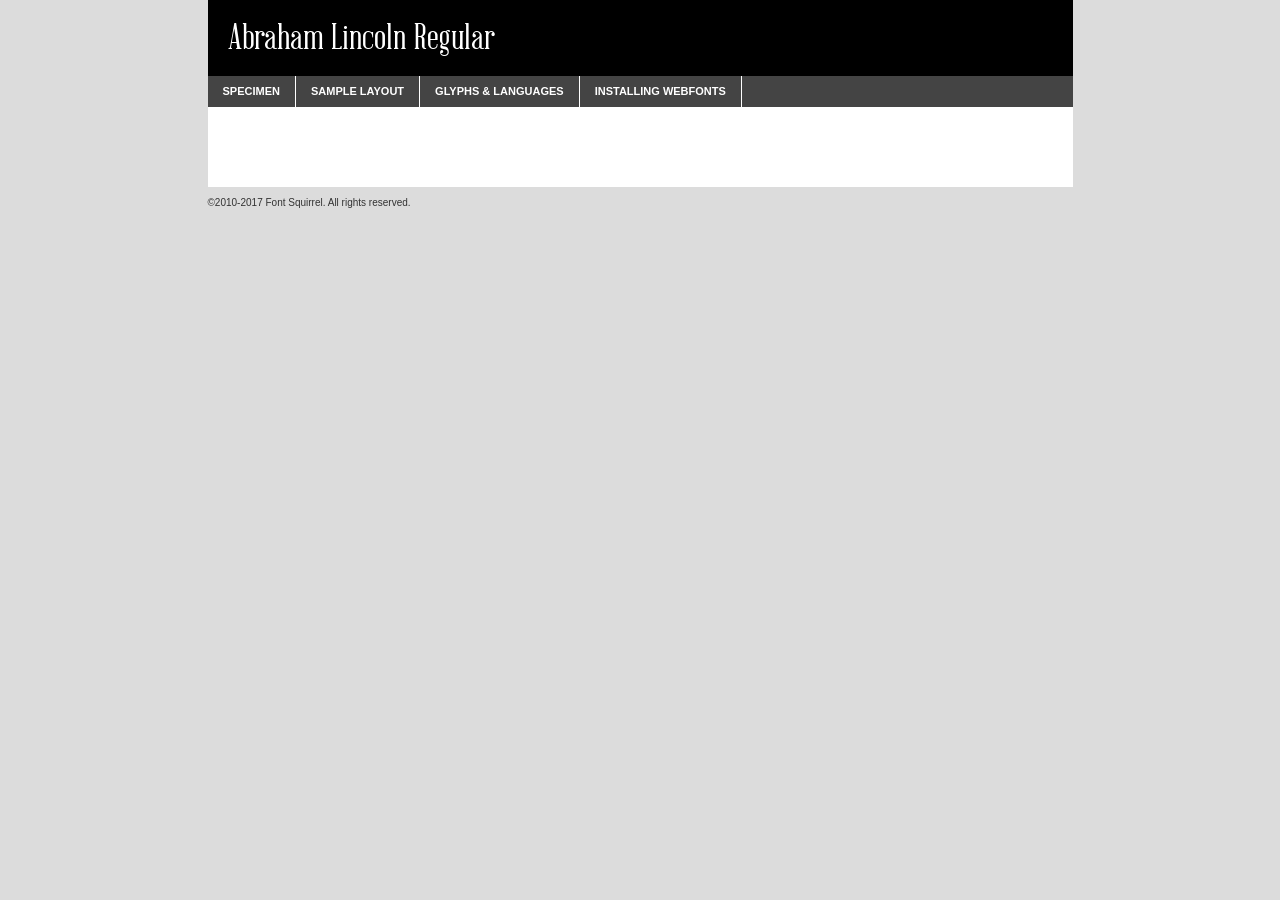
<file: css/typeface/abrahamlincoln-demo.html>
<!DOCTYPE html PUBLIC "-//W3C//DTD XHTML 1.0 Transitional//EN"
	"http://www.w3.org/TR/xhtml1/DTD/xhtml1-transitional.dtd">

<html xmlns="http://www.w3.org/1999/xhtml" xml:lang="en" lang="en">
<head>
	<meta http-equiv="Content-Type" content="text/html; charset=utf-8" />
	<script src="http://ajax.googleapis.com/ajax/libs/jquery/1.7.2/jquery.min.js" type="text/javascript" charset="utf-8"></script>
	<script type="text/javascript">
	(function($){$.fn.easyTabs=function(option){var param=jQuery.extend({fadeSpeed:"fast",defaultContent:1,activeClass:'active'},option);$(this).each(function(){var thisId="#"+this.id;if(param.defaultContent==''){param.defaultContent=1;}
	if(typeof param.defaultContent=="number")
	{var defaultTab=$(thisId+" .tabs li:eq("+(param.defaultContent-1)+") a").attr('href').substr(1);}else{var defaultTab=param.defaultContent;}
	$(thisId+" .tabs li a").each(function(){var tabToHide=$(this).attr('href').substr(1);$("#"+tabToHide).addClass('easytabs-tab-content');});hideAll();changeContent(defaultTab);function hideAll(){$(thisId+" .easytabs-tab-content").hide();}
	function changeContent(tabId){hideAll();$(thisId+" .tabs li").removeClass(param.activeClass);$(thisId+" .tabs li a[href=#"+tabId+"]").closest('li').addClass(param.activeClass);if(param.fadeSpeed!="none")
	{$(thisId+" #"+tabId).fadeIn(param.fadeSpeed);}else{$(thisId+" #"+tabId).show();}}
	$(thisId+" .tabs li").click(function(){var tabId=$(this).find('a').attr('href').substr(1);changeContent(tabId);return false;});});}})(jQuery);
	</script>
	<link rel="stylesheet" href="specimen_files/specimen_stylesheet.css" type="text/css" charset="utf-8" />
	<link rel="stylesheet" href="stylesheet.css" type="text/css" charset="utf-8" />

	<style type="text/css">
					body{
				font-family: 'abraham_lincolnregular';
							}
		</style>

	<title>Abraham Lincoln Regular Specimen</title>
	
	
	<script type="text/javascript" charset="utf-8">
		$(document).ready(function() {
			$('#container').easyTabs({defaultContent:1});
		});
	</script>
</head>

<body>
<div id="container">
	<div id="header">
		Abraham Lincoln Regular	</div>
	<ul class="tabs">
		<li><a href="#specimen">Specimen</a></li>
		<li><a href="#layout">Sample Layout</a></li>
				<li><a href="#glyphs">Glyphs &amp; Languages</a></li>
		<li><a href="#installing">Installing Webfonts</a></li>
		
	</ul>
	
	<div id="main_content">

		
			<div id="specimen">
		
				<div class="section">
					<div class="grid12 firstcol">
						<div class="huge">AaBb</div>
					</div>
				</div>
		
				<div class="section">
					<div class="glyph_range">A&#x200B;B&#x200b;C&#x200b;D&#x200b;E&#x200b;F&#x200b;G&#x200b;H&#x200b;I&#x200b;J&#x200b;K&#x200b;L&#x200b;M&#x200b;N&#x200b;O&#x200b;P&#x200b;Q&#x200b;R&#x200b;S&#x200b;T&#x200b;U&#x200b;V&#x200b;W&#x200b;X&#x200b;Y&#x200b;Z&#x200b;a&#x200b;b&#x200b;c&#x200b;d&#x200b;e&#x200b;f&#x200b;g&#x200b;h&#x200b;i&#x200b;j&#x200b;k&#x200b;l&#x200b;m&#x200b;n&#x200b;o&#x200b;p&#x200b;q&#x200b;r&#x200b;s&#x200b;t&#x200b;u&#x200b;v&#x200b;w&#x200b;x&#x200b;y&#x200b;z&#x200b;1&#x200b;2&#x200b;3&#x200b;4&#x200b;5&#x200b;6&#x200b;7&#x200b;8&#x200b;9&#x200b;0&#x200b;&amp;&#x200b;.&#x200b;,&#x200b;?&#x200b;!&#x200b;&#64;&#x200b;(&#x200b;)&#x200b;#&#x200b;$&#x200b;%&#x200b;*&#x200b;+&#x200b;-&#x200b;=&#x200b;:&#x200b;;</div>
				</div>
				<div class="section">
					<div class="grid12 firstcol">
						<table class="sample_table">
							<tr><td>10</td><td class="size10">abcdefghijklmnopqrstuvwxyzABCDEFGHIJKLMNOPQRSTUVWXYZ0123456789abcdefghijklmnopqrstuvwxyzABCDEFGHIJKLMNOPQRSTUVWXYZ0123456789abcdefghijklmnopqrstuvwxyzABCDEFGHIJKLMNOPQRSTUVWXYZ</td></tr>
							<tr><td>11</td><td class="size11">abcdefghijklmnopqrstuvwxyzABCDEFGHIJKLMNOPQRSTUVWXYZ0123456789abcdefghijklmnopqrstuvwxyzABCDEFGHIJKLMNOPQRSTUVWXYZ0123456789abcdefghijklmnopqrstuvwxyzABCDEFGHIJKLMNOPQRSTUVWXYZ</td></tr>
							<tr><td>12</td><td class="size12">abcdefghijklmnopqrstuvwxyzABCDEFGHIJKLMNOPQRSTUVWXYZ0123456789abcdefghijklmnopqrstuvwxyzABCDEFGHIJKLMNOPQRSTUVWXYZ0123456789abcdefghijklmnopqrstuvwxyzABCDEFGHIJKLMNOPQRSTUVWXYZ</td></tr>
							<tr><td>13</td><td class="size13">abcdefghijklmnopqrstuvwxyzABCDEFGHIJKLMNOPQRSTUVWXYZ0123456789abcdefghijklmnopqrstuvwxyzABCDEFGHIJKLMNOPQRSTUVWXYZ0123456789abcdefghijklmnopqrstuvwxyzABCDEFGHIJKLMNOPQRSTUVWXYZ</td></tr>
							<tr><td>14</td><td class="size14">abcdefghijklmnopqrstuvwxyzABCDEFGHIJKLMNOPQRSTUVWXYZ0123456789abcdefghijklmnopqrstuvwxyzABCDEFGHIJKLMNOPQRSTUVWXYZ0123456789abcdefghijklmnopqrstuvwxyzABCDEFGHIJKLMNOPQRSTUVWXYZ</td></tr>
							<tr><td>16</td><td class="size16">abcdefghijklmnopqrstuvwxyzABCDEFGHIJKLMNOPQRSTUVWXYZ0123456789abcdefghijklmnopqrstuvwxyzABCDEFGHIJKLMNOPQRSTUVWXYZ</td></tr>
							<tr><td>18</td><td class="size18">abcdefghijklmnopqrstuvwxyzABCDEFGHIJKLMNOPQRSTUVWXYZ0123456789abcdefghijklmnopqrstuvwxyzABCDEFGHIJKLMNOPQRSTUVWXYZ</td></tr>
							<tr><td>20</td><td class="size20">abcdefghijklmnopqrstuvwxyzABCDEFGHIJKLMNOPQRSTUVWXYZ0123456789abcdefghijklmnopqrstuvwxyzABCDEFGHIJKLMNOPQRSTUVWXYZ</td></tr>
							<tr><td>24</td><td class="size24">abcdefghijklmnopqrstuvwxyzABCDEFGHIJKLMNOPQRSTUVWXYZ0123456789abcdefghijklmnopqrstuvwxyzABCDEFGHIJKLMNOPQRSTUVWXYZ</td></tr>
							<tr><td>30</td><td class="size30">abcdefghijklmnopqrstuvwxyzABCDEFGHIJKLMNOPQRSTUVWXYZ0123456789abcdefghijklmnopqrstuvwxyzABCDEFGHIJKLMNOPQRSTUVWXYZ</td></tr>
							<tr><td>36</td><td class="size36">abcdefghijklmnopqrstuvwxyzABCDEFGHIJKLMNOPQRSTUVWXYZ0123456789abcdefghijklmnopqrstuvwxyzABCDEFGHIJKLMNOPQRSTUVWXYZ</td></tr>
							<tr><td>48</td><td class="size48">abcdefghijklmnopqrstuvwxyzABCDEFGHIJKLMNOPQRSTUVWXYZ0123456789abcdefghijklmnopqrstuvwxyzABCDEFGHIJKLMNOPQRSTUVWXYZ</td></tr>
							<tr><td>60</td><td class="size60">abcdefghijklmnopqrstuvwxyzABCDEFGHIJKLMNOPQRSTUVWXYZ0123456789abcdefghijklmnopqrstuvwxyzABCDEFGHIJKLMNOPQRSTUVWXYZ</td></tr>
							<tr><td>72</td><td class="size72">abcdefghijklmnopqrstuvwxyzABCDEFGHIJKLMNOPQRSTUVWXYZ0123456789abcdefghijklmnopqrstuvwxyzABCDEFGHIJKLMNOPQRSTUVWXYZ</td></tr>
							<tr><td>90</td><td class="size90">abcdefghijklmnopqrstuvwxyzABCDEFGHIJKLMNOPQRSTUVWXYZ0123456789abcdefghijklmnopqrstuvwxyzABCDEFGHIJKLMNOPQRSTUVWXYZ</td></tr>
						</table>
				
					</div>
			
				</div>
		
		
		
								<div class="section" id="bodycomparison">


										<div id="xheight">
				<div class="fontbody">&#x25FC;&#x25FC;&#x25FC;&#x25FC;&#x25FC;&#x25FC;&#x25FC;&#x25FC;&#x25FC;&#x25FC;&#x25FC;&#x25FC;&#x25FC;&#x25FC;&#x25FC;&#x25FC;&#x25FC;&#x25FC;&#x25FC;&#x25FC;&#x25FC;&#x25FC;&#x25FC;&#x25FC;&#x25FC;&#x25FC;&#x25FC;&#x25FC;&#x25FC;&#x25FC;&#x25FC;&#x25FC;&#x25FC;&#x25FC;&#x25FC;&#x25FC;&#x25FC;&#x25FC;&#x25FC;&#x25FC;&#x25FC;&#x25FC;&#x25FC;&#x25FC;&#x25FC;&#x25FC;&#x25FC;&#x25FC;&#x25FC;&#x25FC;&#x25FC;&#x25FC;&#x25FC;&#x25FC;&#x25FC;&#x25FC;&#x25FC;&#x25FC;&#x25FC;&#x25FC;&#x25FC;&#x25FC;&#x25FC;&#x25FC;&#x25FC;&#x25FC;&#x25FC;&#x25FC;&#x25FC;&#x25FC;&#x25FC;&#x25FC;&#x25FC;&#x25FC;&#x25FC;&#x25FC;&#x25FC;&#x25FC;&#x25FC;&#x25FC;&#x25FC;&#x25FC;&#x25FC;&#x25FC;&#x25FC;&#x25FC;&#x25FC;&#x25FC;&#x25FC;&#x25FC;&#x25FC;&#x25FC;&#x25FC;&#x25FC;&#x25FC;&#x25FC;&#x25FC;&#x25FC;&#x25FC;body</div><div class="arialbody">body</div><div class="verdanabody">body</div><div class="georgiabody">body</div></div>
										<div class="fontbody" style="z-index:1">
											body<span>Abraham Lincoln Regular</span>
										</div>
										<div class="arialbody" style="z-index:1">
											body<span>Arial</span>
										</div>
										<div class="verdanabody" style="z-index:1">
											body<span>Verdana</span>
										</div>
										<div class="georgiabody" style="z-index:1">
											body<span>Georgia</span>
										</div>



								</div>
		
		
				<div class="section psample psample_row1" id="">
					
					<div class="grid2 firstcol">
						<p class="size10"><span>10.</span>Aenean lacinia bibendum nulla sed consectetur. Fusce dapibus, tellus ac cursus commodo, tortor mauris condimentum nibh, ut fermentum massa justo sit amet risus. Nullam id dolor id nibh ultricies vehicula ut id elit. Cum sociis natoque penatibus et magnis dis parturient montes, nascetur ridiculus mus. Nulla vitae elit libero, a pharetra augue.</p>
			
					</div>
					<div class="grid3">
						<p class="size11"><span>11.</span>Aenean lacinia bibendum nulla sed consectetur. Fusce dapibus, tellus ac cursus commodo, tortor mauris condimentum nibh, ut fermentum massa justo sit amet risus. Nullam id dolor id nibh ultricies vehicula ut id elit. Cum sociis natoque penatibus et magnis dis parturient montes, nascetur ridiculus mus. Nulla vitae elit libero, a pharetra augue.</p>
			
					</div>
					<div class="grid3">
						<p class="size12"><span>12.</span>Aenean lacinia bibendum nulla sed consectetur. Fusce dapibus, tellus ac cursus commodo, tortor mauris condimentum nibh, ut fermentum massa justo sit amet risus. Nullam id dolor id nibh ultricies vehicula ut id elit. Cum sociis natoque penatibus et magnis dis parturient montes, nascetur ridiculus mus. Nulla vitae elit libero, a pharetra augue.</p>
			
					</div>
					<div class="grid4">
						<p class="size13"><span>13.</span>Aenean lacinia bibendum nulla sed consectetur. Fusce dapibus, tellus ac cursus commodo, tortor mauris condimentum nibh, ut fermentum massa justo sit amet risus. Nullam id dolor id nibh ultricies vehicula ut id elit. Cum sociis natoque penatibus et magnis dis parturient montes, nascetur ridiculus mus. Nulla vitae elit libero, a pharetra augue.</p>
			
					</div>
					<div class="white_blend"></div>
					
				</div>
				<div class="section psample psample_row2" id="">
					<div class="grid3 firstcol">
						<p class="size14"><span>14.</span>Aenean lacinia bibendum nulla sed consectetur. Fusce dapibus, tellus ac cursus commodo, tortor mauris condimentum nibh, ut fermentum massa justo sit amet risus. Nullam id dolor id nibh ultricies vehicula ut id elit. Cum sociis natoque penatibus et magnis dis parturient montes, nascetur ridiculus mus. Nulla vitae elit libero, a pharetra augue.</p>
			
					</div>
					<div class="grid4">
						<p class="size16"><span>16.</span>Aenean lacinia bibendum nulla sed consectetur. Fusce dapibus, tellus ac cursus commodo, tortor mauris condimentum nibh, ut fermentum massa justo sit amet risus. Nullam id dolor id nibh ultricies vehicula ut id elit. Cum sociis natoque penatibus et magnis dis parturient montes, nascetur ridiculus mus. Nulla vitae elit libero, a pharetra augue.</p>
			
					</div>
					<div class="grid5">
						<p class="size18"><span>18.</span>Aenean lacinia bibendum nulla sed consectetur. Fusce dapibus, tellus ac cursus commodo, tortor mauris condimentum nibh, ut fermentum massa justo sit amet risus. Nullam id dolor id nibh ultricies vehicula ut id elit. Cum sociis natoque penatibus et magnis dis parturient montes, nascetur ridiculus mus. Nulla vitae elit libero, a pharetra augue.</p>
			
					</div>

					<div class="white_blend"></div>

				</div>
				
				<div class="section psample psample_row3" id="">
					<div class="grid5 firstcol">
						<p class="size20"><span>20.</span>Aenean lacinia bibendum nulla sed consectetur. Fusce dapibus, tellus ac cursus commodo, tortor mauris condimentum nibh, ut fermentum massa justo sit amet risus. Nullam id dolor id nibh ultricies vehicula ut id elit. Cum sociis natoque penatibus et magnis dis parturient montes, nascetur ridiculus mus. Nulla vitae elit libero, a pharetra augue.</p>
					</div>
					<div class="grid7">
						<p class="size24"><span>24.</span>Aenean lacinia bibendum nulla sed consectetur. Fusce dapibus, tellus ac cursus commodo, tortor mauris condimentum nibh, ut fermentum massa justo sit amet risus. Nullam id dolor id nibh ultricies vehicula ut id elit. Cum sociis natoque penatibus et magnis dis parturient montes, nascetur ridiculus mus. Nulla vitae elit libero, a pharetra augue.</p>
					</div>
					
					<div class="white_blend"></div>
					
				</div>
				
				<div class="section psample psample_row4" id="">
					<div class="grid12 firstcol">
						<p class="size30"><span>30.</span>Aenean lacinia bibendum nulla sed consectetur. Fusce dapibus, tellus ac cursus commodo, tortor mauris condimentum nibh, ut fermentum massa justo sit amet risus. Nullam id dolor id nibh ultricies vehicula ut id elit. Cum sociis natoque penatibus et magnis dis parturient montes, nascetur ridiculus mus. Nulla vitae elit libero, a pharetra augue.</p>
					</div>
					<div class="white_blend"></div>
					
				</div>
				
				
				
				<div class="section psample psample_row1 fullreverse">
					<div class="grid2 firstcol">
						<p class="size10"><span>10.</span>Aenean lacinia bibendum nulla sed consectetur. Fusce dapibus, tellus ac cursus commodo, tortor mauris condimentum nibh, ut fermentum massa justo sit amet risus. Nullam id dolor id nibh ultricies vehicula ut id elit. Cum sociis natoque penatibus et magnis dis parturient montes, nascetur ridiculus mus. Nulla vitae elit libero, a pharetra augue.</p>
			
					</div>
					<div class="grid3">
						<p class="size11"><span>11.</span>Aenean lacinia bibendum nulla sed consectetur. Fusce dapibus, tellus ac cursus commodo, tortor mauris condimentum nibh, ut fermentum massa justo sit amet risus. Nullam id dolor id nibh ultricies vehicula ut id elit. Cum sociis natoque penatibus et magnis dis parturient montes, nascetur ridiculus mus. Nulla vitae elit libero, a pharetra augue.</p>
			
					</div>
					<div class="grid3">
						<p class="size12"><span>12.</span>Aenean lacinia bibendum nulla sed consectetur. Fusce dapibus, tellus ac cursus commodo, tortor mauris condimentum nibh, ut fermentum massa justo sit amet risus. Nullam id dolor id nibh ultricies vehicula ut id elit. Cum sociis natoque penatibus et magnis dis parturient montes, nascetur ridiculus mus. Nulla vitae elit libero, a pharetra augue.</p>
			
					</div>
					<div class="grid4">
						<p class="size13"><span>13.</span>Aenean lacinia bibendum nulla sed consectetur. Fusce dapibus, tellus ac cursus commodo, tortor mauris condimentum nibh, ut fermentum massa justo sit amet risus. Nullam id dolor id nibh ultricies vehicula ut id elit. Cum sociis natoque penatibus et magnis dis parturient montes, nascetur ridiculus mus. Nulla vitae elit libero, a pharetra augue.</p>
			
					</div>
					<div class="black_blend"></div>
					
				</div>
				
				<div class="section psample psample_row2 fullreverse">
					<div class="grid3 firstcol">
						<p class="size14"><span>14.</span>Aenean lacinia bibendum nulla sed consectetur. Fusce dapibus, tellus ac cursus commodo, tortor mauris condimentum nibh, ut fermentum massa justo sit amet risus. Nullam id dolor id nibh ultricies vehicula ut id elit. Cum sociis natoque penatibus et magnis dis parturient montes, nascetur ridiculus mus. Nulla vitae elit libero, a pharetra augue.</p>
			
					</div>
					<div class="grid4">
						<p class="size16"><span>16.</span>Aenean lacinia bibendum nulla sed consectetur. Fusce dapibus, tellus ac cursus commodo, tortor mauris condimentum nibh, ut fermentum massa justo sit amet risus. Nullam id dolor id nibh ultricies vehicula ut id elit. Cum sociis natoque penatibus et magnis dis parturient montes, nascetur ridiculus mus. Nulla vitae elit libero, a pharetra augue.</p>
			
					</div>
					<div class="grid5">
						<p class="size18"><span>18.</span>Aenean lacinia bibendum nulla sed consectetur. Fusce dapibus, tellus ac cursus commodo, tortor mauris condimentum nibh, ut fermentum massa justo sit amet risus. Nullam id dolor id nibh ultricies vehicula ut id elit. Cum sociis natoque penatibus et magnis dis parturient montes, nascetur ridiculus mus. Nulla vitae elit libero, a pharetra augue.</p>
			
					</div>
					<div class="black_blend"></div>

				</div>
				
				<div class="section psample fullreverse psample_row3" id="">
					<div class="grid5 firstcol">
						<p class="size20"><span>20.</span>Aenean lacinia bibendum nulla sed consectetur. Fusce dapibus, tellus ac cursus commodo, tortor mauris condimentum nibh, ut fermentum massa justo sit amet risus. Nullam id dolor id nibh ultricies vehicula ut id elit. Cum sociis natoque penatibus et magnis dis parturient montes, nascetur ridiculus mus. Nulla vitae elit libero, a pharetra augue.</p>
					</div>
					<div class="grid7">
						<p class="size24"><span>24.</span>Aenean lacinia bibendum nulla sed consectetur. Fusce dapibus, tellus ac cursus commodo, tortor mauris condimentum nibh, ut fermentum massa justo sit amet risus. Nullam id dolor id nibh ultricies vehicula ut id elit. Cum sociis natoque penatibus et magnis dis parturient montes, nascetur ridiculus mus. Nulla vitae elit libero, a pharetra augue.</p>
					</div>
					
					<div class="black_blend"></div>
					
				</div>
				
				<div class="section psample fullreverse psample_row4" id="" style="border-bottom: 20px #000 solid;">
					<div class="grid12 firstcol">
						<p class="size30"><span>30.</span>Aenean lacinia bibendum nulla sed consectetur. Fusce dapibus, tellus ac cursus commodo, tortor mauris condimentum nibh, ut fermentum massa justo sit amet risus. Nullam id dolor id nibh ultricies vehicula ut id elit. Cum sociis natoque penatibus et magnis dis parturient montes, nascetur ridiculus mus. Nulla vitae elit libero, a pharetra augue.</p>
					</div>
					<div class="black_blend"></div>
					
				</div>
				
				
				
				
			</div>
			
			<div id="layout">
				
				<div class="section">
					
					<div class="grid12 firstcol">
						<h1>Lorem Ipsum Dolor</h1>
						<h2>Etiam porta sem malesuada magna mollis euismod</h2>
						
						<p class="byline">By <a href="#link">Aenean Lacinia</a></p>
					</div>
				</div>
				<div class="section">
					<div class="grid8 firstcol">
						<p class="large">Donec sed odio dui. Morbi leo risus, porta ac consectetur ac, vestibulum at eros. Fusce dapibus, tellus ac cursus commodo, tortor mauris condimentum nibh, ut fermentum massa justo sit amet risus. </p>

						
						<h3>Pellentesque ornare sem</h3>

						<p>Maecenas sed diam eget risus varius blandit sit amet non magna. Maecenas faucibus mollis interdum. Donec ullamcorper nulla non metus auctor fringilla. Nullam id dolor id nibh ultricies vehicula ut id elit. Nullam id dolor id nibh ultricies vehicula ut id elit. </p>

						<p>Aenean eu leo quam. Pellentesque ornare sem lacinia quam venenatis vestibulum. Lorem ipsum dolor sit amet, consectetur adipiscing elit. Cum sociis natoque penatibus et magnis dis parturient montes, nascetur ridiculus mus. </p>

						<p>Nulla vitae elit libero, a pharetra augue. Praesent commodo cursus magna, vel scelerisque nisl consectetur et. Aenean lacinia bibendum nulla sed consectetur. </p>

						<p>Nullam quis risus eget urna mollis ornare vel eu leo. Nullam quis risus eget urna mollis ornare vel eu leo. Maecenas sed diam eget risus varius blandit sit amet non magna. Donec ullamcorper nulla non metus auctor fringilla. </p>

						<h3>Cras mattis consectetur</h3>

						<p>Aenean eu leo quam. Pellentesque ornare sem lacinia quam venenatis vestibulum. Aenean lacinia bibendum nulla sed consectetur. Integer posuere erat a ante venenatis dapibus posuere velit aliquet. Cras mattis consectetur purus sit amet fermentum. </p>

						<p>Nullam id dolor id nibh ultricies vehicula ut id elit. Nullam quis risus eget urna mollis ornare vel eu leo. Cras mattis consectetur purus sit amet fermentum.</p>
					</div>
					
					<div class="grid4 sidebar">
						
						<div class="box reverse">
							<p class="last">Nullam quis risus eget urna mollis ornare vel eu leo. Donec ullamcorper nulla non metus auctor fringilla. Cras mattis consectetur purus sit amet fermentum. Sed posuere consectetur est at lobortis. Lorem ipsum dolor sit amet, consectetur adipiscing elit. </p>
						</div>
						
						<p class="caption">Maecenas sed diam eget risus varius.</p>

						<p>Vestibulum id ligula porta felis euismod semper. Integer posuere erat a ante venenatis dapibus posuere velit aliquet. Vestibulum id ligula porta felis euismod semper. Sed posuere consectetur est at lobortis. Maecenas sed diam eget risus varius blandit sit amet non magna. Fusce dapibus, tellus ac cursus commodo, tortor mauris condimentum nibh, ut fermentum massa justo sit amet risus. </p>

					

						<p>Duis mollis, est non commodo luctus, nisi erat porttitor ligula, eget lacinia odio sem nec elit. Aenean lacinia bibendum nulla sed consectetur. Vivamus sagittis lacus vel augue laoreet rutrum faucibus dolor auctor. Aenean lacinia bibendum nulla sed consectetur. Nullam quis risus eget urna mollis ornare vel eu leo. </p>

						<p>Praesent commodo cursus magna, vel scelerisque nisl consectetur et. Donec ullamcorper nulla non metus auctor fringilla. Maecenas faucibus mollis interdum. Fusce dapibus, tellus ac cursus commodo, tortor mauris condimentum nibh, ut fermentum massa justo sit amet risus. </p>

					</div>
				</div>
				
			</div>


			



		<div id="glyphs">
			<div class="section">
				<div class="grid12 firstcol">
			
				<h1>Language Support</h1>
				<p>The subset of Abraham Lincoln Regular in this kit supports the following languages:<br />
			
					Albanian, Basque, Breton, Chamorro, Dutch, English, Finnish, French, Frisian, Galician, German, Italian, Malagasy, Portuguese, Spanish, Swedish, Alsatian, Aragonese, Arapaho, Arrernte, Asturian, Aymara, Bislama, Cebuano, Corsican, Fijian, French_creole, Genoese, Gilbertese, Haitian_creole, Hiligaynon, Hmong, Hopi, Ibanag, Iloko_ilokano, Indonesian, Interglossa_glosa, Interlingua, Irish_gaelic, Jerriais, Lojban, Lombard, Luxembourgeois, Manx, Mohawk, Norfolk_pitcairnese, Occitan, Oromo, Pangasinan, Papiamento, Piedmontese, Potawatomi, Rhaeto-romance, Romansh, Rotokas, Sami_lule, Sardinian, Scots_gaelic, Seychelles_creole, Shona, Somali, Southern_ndebele, Swahili, Swati_swazi, Tagalog_filipino_pilipino, Tetum, Tok_pisin, Uyghur_latinized, Volapuk, Walloon, Warlpiri, Xhosa, Yapese, Zulu, Latinbasic, Ubasic, Demo				</p>
				<h1>Glyph Chart</h1>
				<p>The subset of Abraham Lincoln Regular in this kit includes all the glyphs listed below. Unicode entities are included above each glyph to help you insert individual characters into your layout.</p>
				<div id="glyph_chart">
			
																				 <div><p>&amp;#32;</p>&#32;</div>
																				 <div><p>&amp;#33;</p>&#33;</div>
																				 <div><p>&amp;#34;</p>&#34;</div>
																				 <div><p>&amp;#35;</p>&#35;</div>
																				 <div><p>&amp;#36;</p>&#36;</div>
																				 <div><p>&amp;#37;</p>&#37;</div>
																				 <div><p>&amp;#38;</p>&#38;</div>
																				 <div><p>&amp;#39;</p>&#39;</div>
																				 <div><p>&amp;#40;</p>&#40;</div>
																				 <div><p>&amp;#41;</p>&#41;</div>
																				 <div><p>&amp;#42;</p>&#42;</div>
																				 <div><p>&amp;#43;</p>&#43;</div>
																				 <div><p>&amp;#44;</p>&#44;</div>
																				 <div><p>&amp;#45;</p>&#45;</div>
																				 <div><p>&amp;#46;</p>&#46;</div>
																				 <div><p>&amp;#47;</p>&#47;</div>
																				 <div><p>&amp;#48;</p>&#48;</div>
																				 <div><p>&amp;#49;</p>&#49;</div>
																				 <div><p>&amp;#50;</p>&#50;</div>
																				 <div><p>&amp;#51;</p>&#51;</div>
																				 <div><p>&amp;#52;</p>&#52;</div>
																				 <div><p>&amp;#53;</p>&#53;</div>
																				 <div><p>&amp;#54;</p>&#54;</div>
																				 <div><p>&amp;#55;</p>&#55;</div>
																				 <div><p>&amp;#56;</p>&#56;</div>
																				 <div><p>&amp;#57;</p>&#57;</div>
																				 <div><p>&amp;#58;</p>&#58;</div>
																				 <div><p>&amp;#59;</p>&#59;</div>
																				 <div><p>&amp;#60;</p>&#60;</div>
																				 <div><p>&amp;#61;</p>&#61;</div>
																				 <div><p>&amp;#62;</p>&#62;</div>
																				 <div><p>&amp;#63;</p>&#63;</div>
																				 <div><p>&amp;#64;</p>&#64;</div>
																				 <div><p>&amp;#65;</p>&#65;</div>
																				 <div><p>&amp;#66;</p>&#66;</div>
																				 <div><p>&amp;#67;</p>&#67;</div>
																				 <div><p>&amp;#68;</p>&#68;</div>
																				 <div><p>&amp;#69;</p>&#69;</div>
																				 <div><p>&amp;#70;</p>&#70;</div>
																				 <div><p>&amp;#71;</p>&#71;</div>
																				 <div><p>&amp;#72;</p>&#72;</div>
																				 <div><p>&amp;#73;</p>&#73;</div>
																				 <div><p>&amp;#74;</p>&#74;</div>
																				 <div><p>&amp;#75;</p>&#75;</div>
																				 <div><p>&amp;#76;</p>&#76;</div>
																				 <div><p>&amp;#77;</p>&#77;</div>
																				 <div><p>&amp;#78;</p>&#78;</div>
																				 <div><p>&amp;#79;</p>&#79;</div>
																				 <div><p>&amp;#80;</p>&#80;</div>
																				 <div><p>&amp;#81;</p>&#81;</div>
																				 <div><p>&amp;#82;</p>&#82;</div>
																				 <div><p>&amp;#83;</p>&#83;</div>
																				 <div><p>&amp;#84;</p>&#84;</div>
																				 <div><p>&amp;#85;</p>&#85;</div>
																				 <div><p>&amp;#86;</p>&#86;</div>
																				 <div><p>&amp;#87;</p>&#87;</div>
																				 <div><p>&amp;#88;</p>&#88;</div>
																				 <div><p>&amp;#89;</p>&#89;</div>
																				 <div><p>&amp;#90;</p>&#90;</div>
																				 <div><p>&amp;#91;</p>&#91;</div>
																				 <div><p>&amp;#92;</p>&#92;</div>
																				 <div><p>&amp;#93;</p>&#93;</div>
																				 <div><p>&amp;#94;</p>&#94;</div>
																				 <div><p>&amp;#95;</p>&#95;</div>
																				 <div><p>&amp;#96;</p>&#96;</div>
																				 <div><p>&amp;#97;</p>&#97;</div>
																				 <div><p>&amp;#98;</p>&#98;</div>
																				 <div><p>&amp;#99;</p>&#99;</div>
																				 <div><p>&amp;#100;</p>&#100;</div>
																				 <div><p>&amp;#101;</p>&#101;</div>
																				 <div><p>&amp;#102;</p>&#102;</div>
																				 <div><p>&amp;#103;</p>&#103;</div>
																				 <div><p>&amp;#104;</p>&#104;</div>
																				 <div><p>&amp;#105;</p>&#105;</div>
																				 <div><p>&amp;#106;</p>&#106;</div>
																				 <div><p>&amp;#107;</p>&#107;</div>
																				 <div><p>&amp;#108;</p>&#108;</div>
																				 <div><p>&amp;#109;</p>&#109;</div>
																				 <div><p>&amp;#110;</p>&#110;</div>
																				 <div><p>&amp;#111;</p>&#111;</div>
																				 <div><p>&amp;#112;</p>&#112;</div>
																				 <div><p>&amp;#113;</p>&#113;</div>
																				 <div><p>&amp;#114;</p>&#114;</div>
																				 <div><p>&amp;#115;</p>&#115;</div>
																				 <div><p>&amp;#116;</p>&#116;</div>
																				 <div><p>&amp;#117;</p>&#117;</div>
																				 <div><p>&amp;#118;</p>&#118;</div>
																				 <div><p>&amp;#119;</p>&#119;</div>
																				 <div><p>&amp;#120;</p>&#120;</div>
																				 <div><p>&amp;#121;</p>&#121;</div>
																				 <div><p>&amp;#122;</p>&#122;</div>
																				 <div><p>&amp;#123;</p>&#123;</div>
																				 <div><p>&amp;#124;</p>&#124;</div>
																				 <div><p>&amp;#125;</p>&#125;</div>
																				 <div><p>&amp;#126;</p>&#126;</div>
																				 <div><p>&amp;#160;</p>&#160;</div>
																				 <div><p>&amp;#161;</p>&#161;</div>
																				 <div><p>&amp;#162;</p>&#162;</div>
																				 <div><p>&amp;#163;</p>&#163;</div>
																				 <div><p>&amp;#165;</p>&#165;</div>
																				 <div><p>&amp;#166;</p>&#166;</div>
																				 <div><p>&amp;#167;</p>&#167;</div>
																				 <div><p>&amp;#168;</p>&#168;</div>
																				 <div><p>&amp;#169;</p>&#169;</div>
																				 <div><p>&amp;#170;</p>&#170;</div>
																				 <div><p>&amp;#171;</p>&#171;</div>
																				 <div><p>&amp;#173;</p>&#173;</div>
																				 <div><p>&amp;#174;</p>&#174;</div>
																				 <div><p>&amp;#175;</p>&#175;</div>
																				 <div><p>&amp;#176;</p>&#176;</div>
																				 <div><p>&amp;#177;</p>&#177;</div>
																				 <div><p>&amp;#180;</p>&#180;</div>
																				 <div><p>&amp;#181;</p>&#181;</div>
																				 <div><p>&amp;#182;</p>&#182;</div>
																				 <div><p>&amp;#183;</p>&#183;</div>
																				 <div><p>&amp;#184;</p>&#184;</div>
																				 <div><p>&amp;#186;</p>&#186;</div>
																				 <div><p>&amp;#187;</p>&#187;</div>
																				 <div><p>&amp;#191;</p>&#191;</div>
																				 <div><p>&amp;#192;</p>&#192;</div>
																				 <div><p>&amp;#193;</p>&#193;</div>
																				 <div><p>&amp;#194;</p>&#194;</div>
																				 <div><p>&amp;#195;</p>&#195;</div>
																				 <div><p>&amp;#196;</p>&#196;</div>
																				 <div><p>&amp;#197;</p>&#197;</div>
																				 <div><p>&amp;#198;</p>&#198;</div>
																				 <div><p>&amp;#199;</p>&#199;</div>
																				 <div><p>&amp;#200;</p>&#200;</div>
																				 <div><p>&amp;#201;</p>&#201;</div>
																				 <div><p>&amp;#202;</p>&#202;</div>
																				 <div><p>&amp;#203;</p>&#203;</div>
																				 <div><p>&amp;#204;</p>&#204;</div>
																				 <div><p>&amp;#205;</p>&#205;</div>
																				 <div><p>&amp;#206;</p>&#206;</div>
																				 <div><p>&amp;#207;</p>&#207;</div>
																				 <div><p>&amp;#209;</p>&#209;</div>
																				 <div><p>&amp;#210;</p>&#210;</div>
																				 <div><p>&amp;#211;</p>&#211;</div>
																				 <div><p>&amp;#212;</p>&#212;</div>
																				 <div><p>&amp;#213;</p>&#213;</div>
																				 <div><p>&amp;#214;</p>&#214;</div>
																				 <div><p>&amp;#216;</p>&#216;</div>
																				 <div><p>&amp;#217;</p>&#217;</div>
																				 <div><p>&amp;#218;</p>&#218;</div>
																				 <div><p>&amp;#219;</p>&#219;</div>
																				 <div><p>&amp;#220;</p>&#220;</div>
																				 <div><p>&amp;#221;</p>&#221;</div>
																				 <div><p>&amp;#223;</p>&#223;</div>
																				 <div><p>&amp;#224;</p>&#224;</div>
																				 <div><p>&amp;#225;</p>&#225;</div>
																				 <div><p>&amp;#226;</p>&#226;</div>
																				 <div><p>&amp;#227;</p>&#227;</div>
																				 <div><p>&amp;#228;</p>&#228;</div>
																				 <div><p>&amp;#229;</p>&#229;</div>
																				 <div><p>&amp;#230;</p>&#230;</div>
																				 <div><p>&amp;#231;</p>&#231;</div>
																				 <div><p>&amp;#232;</p>&#232;</div>
																				 <div><p>&amp;#233;</p>&#233;</div>
																				 <div><p>&amp;#234;</p>&#234;</div>
																				 <div><p>&amp;#235;</p>&#235;</div>
																				 <div><p>&amp;#236;</p>&#236;</div>
																				 <div><p>&amp;#237;</p>&#237;</div>
																				 <div><p>&amp;#238;</p>&#238;</div>
																				 <div><p>&amp;#239;</p>&#239;</div>
																				 <div><p>&amp;#241;</p>&#241;</div>
																				 <div><p>&amp;#242;</p>&#242;</div>
																				 <div><p>&amp;#243;</p>&#243;</div>
																				 <div><p>&amp;#244;</p>&#244;</div>
																				 <div><p>&amp;#245;</p>&#245;</div>
																				 <div><p>&amp;#246;</p>&#246;</div>
																				 <div><p>&amp;#247;</p>&#247;</div>
																				 <div><p>&amp;#249;</p>&#249;</div>
																				 <div><p>&amp;#250;</p>&#250;</div>
																				 <div><p>&amp;#251;</p>&#251;</div>
																				 <div><p>&amp;#252;</p>&#252;</div>
																				 <div><p>&amp;#253;</p>&#253;</div>
																				 <div><p>&amp;#255;</p>&#255;</div>
																				 <div><p>&amp;#338;</p>&#338;</div>
																				 <div><p>&amp;#339;</p>&#339;</div>
																				 <div><p>&amp;#376;</p>&#376;</div>
																				 <div><p>&amp;#710;</p>&#710;</div>
																				 <div><p>&amp;#732;</p>&#732;</div>
																				 <div><p>&amp;#8192;</p>&#8192;</div>
																				 <div><p>&amp;#8193;</p>&#8193;</div>
																				 <div><p>&amp;#8194;</p>&#8194;</div>
																				 <div><p>&amp;#8195;</p>&#8195;</div>
																				 <div><p>&amp;#8196;</p>&#8196;</div>
																				 <div><p>&amp;#8197;</p>&#8197;</div>
																				 <div><p>&amp;#8198;</p>&#8198;</div>
																				 <div><p>&amp;#8199;</p>&#8199;</div>
																				 <div><p>&amp;#8200;</p>&#8200;</div>
																				 <div><p>&amp;#8201;</p>&#8201;</div>
																				 <div><p>&amp;#8202;</p>&#8202;</div>
																				 <div><p>&amp;#8208;</p>&#8208;</div>
																				 <div><p>&amp;#8209;</p>&#8209;</div>
																				 <div><p>&amp;#8210;</p>&#8210;</div>
																				 <div><p>&amp;#8211;</p>&#8211;</div>
																				 <div><p>&amp;#8212;</p>&#8212;</div>
																				 <div><p>&amp;#8216;</p>&#8216;</div>
																				 <div><p>&amp;#8217;</p>&#8217;</div>
																				 <div><p>&amp;#8218;</p>&#8218;</div>
																				 <div><p>&amp;#8220;</p>&#8220;</div>
																				 <div><p>&amp;#8221;</p>&#8221;</div>
																				 <div><p>&amp;#8222;</p>&#8222;</div>
																				 <div><p>&amp;#8226;</p>&#8226;</div>
																				 <div><p>&amp;#8230;</p>&#8230;</div>
																				 <div><p>&amp;#8239;</p>&#8239;</div>
																				 <div><p>&amp;#8249;</p>&#8249;</div>
																				 <div><p>&amp;#8250;</p>&#8250;</div>
																				 <div><p>&amp;#8287;</p>&#8287;</div>
																				 <div><p>&amp;#8364;</p>&#8364;</div>
																				 <div><p>&amp;#8482;</p>&#8482;</div>
																				 <div><p>&amp;#9724;</p>&#9724;</div>
																				 <div><p>&amp;#64257;</p>&#64257;</div>
																				 <div><p>&amp;#64258;</p>&#64258;</div>
																																																</div>	
				</div>
		
		
			</div>
		</div>
		
		
		<div id="specs">
			
		</div>
	
		<div id="installing">
			<div class="section">
				<div class="grid7 firstcol">
					<h1>Installing Webfonts</h1>
					
					<p>Webfonts are supported by all major browser platforms but not all in the same way. There are currently four different font formats that must be included in order to target all browsers. This includes TTF, WOFF, EOT and SVG.</p>
					
					<h2>1. Upload your webfonts</h2>
					<p>You must upload your webfont kit to your website. They should be in or near the same directory as your CSS files.</p>
					
					<h2>2. Include the webfont stylesheet</h2>
					<p>A special CSS @font-face declaration helps the various browsers select the appropriate font it needs without causing you a bunch of headaches. Learn more about this syntax by reading the <a href="https://www.fontspring.com/blog/further-hardening-of-the-bulletproof-syntax">Fontspring blog post</a> about it. The code for it is as follows:</p>


<code>
@font-face{ 
	font-family: 'MyWebFont';
	src: url('WebFont.eot');
	src: url('WebFont.eot?#iefix') format('embedded-opentype'),
	     url('WebFont.woff') format('woff'),
	     url('WebFont.ttf') format('truetype'),
	     url('WebFont.svg#webfont') format('svg');
}
</code>

	<p>We've already gone ahead and generated the code for you. All you have to do is link to the stylesheet in your HTML, like this:</p>
	<code>&lt;link rel=&quot;stylesheet&quot; href=&quot;stylesheet.css&quot; type=&quot;text/css&quot; charset=&quot;utf-8&quot; /&gt;</code>

					<h2>3. Modify your own stylesheet</h2>
					<p>To take advantage of your new fonts, you must tell your stylesheet to use them. Look at the original @font-face declaration above and find the property called "font-family." The name linked there will be what you use to reference the font. Prepend that webfont name to the font stack in the "font-family" property, inside the selector you want to change. For example:</p>
<code>p { font-family: 'WebFont', Arial, sans-serif; }</code>

<h2>4. Test</h2>
<p>Getting webfonts to work cross-browser <em>can</em> be tricky. Use the information in the sidebar to help you if you find that fonts aren't loading in a particular browser.</p>
				</div>
				
				<div class="grid5 sidebar">
					<div class="box">
						<h2>Troubleshooting<br />Font-Face Problems</h2>
						<p>Having trouble getting your webfonts to load in your new website? Here are some tips to sort out what might be the problem.</p>

						<h3>Fonts not showing in any browser</h3>

						<p>This sounds like you need to work on the plumbing. You either did not upload the fonts to the correct directory, or you did not link the fonts properly in the CSS. If you've confirmed that all this is correct and you still have a problem, take a look at your .htaccess file and see if requests are getting intercepted.</p>

						<h3>Fonts not loading in iPhone or iPad</h3>

						<p>The most common problem here is that you are serving the fonts from an IIS server. IIS refuses to serve files that have unknown MIME types. If that is the case, you must set the MIME type for SVG to "image/svg+xml" in the server settings. Follow these instructions from Microsoft if you need help.</p>

						<h3>Fonts not loading in Firefox</h3>

						<p>The primary reason for this failure? You are still using a version Firefox older than 3.5. So upgrade already! If that isn't it, then you are very likely serving fonts from a different domain. Firefox requires that all font assets be served from the same domain. Lastly it is possible that you need to add WOFF to your list of MIME types (if you are serving via IIS.)</p>

						<h3>Fonts not loading in IE</h3>

						<p>Are you looking at Internet Explorer on an actual Windows machine or are you cheating by using a service like Adobe BrowserLab? Many of these screenshot services do not render @font-face for IE. Best to test it on a real machine.</p>

						<h3>Fonts not loading in IE9</h3>

						<p>IE9, like Firefox, requires that fonts be served from the same domain as the website. Make sure that is the case.</p>
					</div>
				</div>
			</div>
			
		</div>
	
	</div>
	<div id="footer">
		<p>&copy;2010-2017 Font Squirrel. All rights reserved.</p>
	</div>
</div>
</body>
</html>
</file>
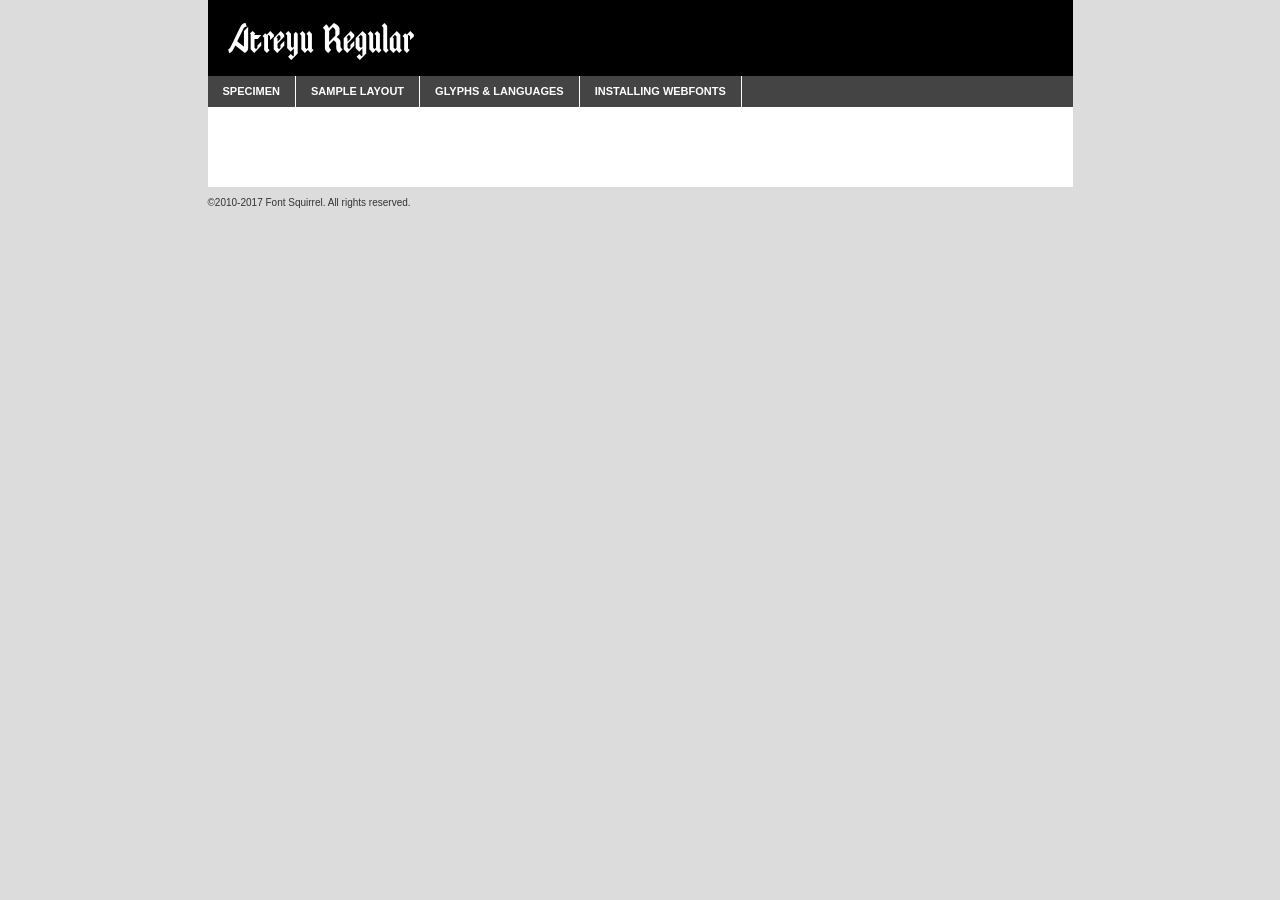
<file: css/typeface/atreyu-demo.html>
<!DOCTYPE html PUBLIC "-//W3C//DTD XHTML 1.0 Transitional//EN"
	"http://www.w3.org/TR/xhtml1/DTD/xhtml1-transitional.dtd">

<html xmlns="http://www.w3.org/1999/xhtml" xml:lang="en" lang="en">
<head>
	<meta http-equiv="Content-Type" content="text/html; charset=utf-8" />
	<script src="http://ajax.googleapis.com/ajax/libs/jquery/1.7.2/jquery.min.js" type="text/javascript" charset="utf-8"></script>
	<script type="text/javascript">
	(function($){$.fn.easyTabs=function(option){var param=jQuery.extend({fadeSpeed:"fast",defaultContent:1,activeClass:'active'},option);$(this).each(function(){var thisId="#"+this.id;if(param.defaultContent==''){param.defaultContent=1;}
	if(typeof param.defaultContent=="number")
	{var defaultTab=$(thisId+" .tabs li:eq("+(param.defaultContent-1)+") a").attr('href').substr(1);}else{var defaultTab=param.defaultContent;}
	$(thisId+" .tabs li a").each(function(){var tabToHide=$(this).attr('href').substr(1);$("#"+tabToHide).addClass('easytabs-tab-content');});hideAll();changeContent(defaultTab);function hideAll(){$(thisId+" .easytabs-tab-content").hide();}
	function changeContent(tabId){hideAll();$(thisId+" .tabs li").removeClass(param.activeClass);$(thisId+" .tabs li a[href=#"+tabId+"]").closest('li').addClass(param.activeClass);if(param.fadeSpeed!="none")
	{$(thisId+" #"+tabId).fadeIn(param.fadeSpeed);}else{$(thisId+" #"+tabId).show();}}
	$(thisId+" .tabs li").click(function(){var tabId=$(this).find('a').attr('href').substr(1);changeContent(tabId);return false;});});}})(jQuery);
	</script>
	<link rel="stylesheet" href="specimen_files/specimen_stylesheet.css" type="text/css" charset="utf-8" />
	<link rel="stylesheet" href="stylesheet.css" type="text/css" charset="utf-8" />

	<style type="text/css">
					body{
				font-family: 'atreyuregular';
							}
		</style>

	<title>Atreyu Regular Specimen</title>
	
	
	<script type="text/javascript" charset="utf-8">
		$(document).ready(function() {
			$('#container').easyTabs({defaultContent:1});
		});
	</script>
</head>

<body>
<div id="container">
	<div id="header">
		Atreyu Regular	</div>
	<ul class="tabs">
		<li><a href="#specimen">Specimen</a></li>
		<li><a href="#layout">Sample Layout</a></li>
				<li><a href="#glyphs">Glyphs &amp; Languages</a></li>
		<li><a href="#installing">Installing Webfonts</a></li>
		
	</ul>
	
	<div id="main_content">

		
			<div id="specimen">
		
				<div class="section">
					<div class="grid12 firstcol">
						<div class="huge">AaBb</div>
					</div>
				</div>
		
				<div class="section">
					<div class="glyph_range">A&#x200B;B&#x200b;C&#x200b;D&#x200b;E&#x200b;F&#x200b;G&#x200b;H&#x200b;I&#x200b;J&#x200b;K&#x200b;L&#x200b;M&#x200b;N&#x200b;O&#x200b;P&#x200b;Q&#x200b;R&#x200b;S&#x200b;T&#x200b;U&#x200b;V&#x200b;W&#x200b;X&#x200b;Y&#x200b;Z&#x200b;a&#x200b;b&#x200b;c&#x200b;d&#x200b;e&#x200b;f&#x200b;g&#x200b;h&#x200b;i&#x200b;j&#x200b;k&#x200b;l&#x200b;m&#x200b;n&#x200b;o&#x200b;p&#x200b;q&#x200b;r&#x200b;s&#x200b;t&#x200b;u&#x200b;v&#x200b;w&#x200b;x&#x200b;y&#x200b;z&#x200b;1&#x200b;2&#x200b;3&#x200b;4&#x200b;5&#x200b;6&#x200b;7&#x200b;8&#x200b;9&#x200b;0&#x200b;&amp;&#x200b;.&#x200b;,&#x200b;?&#x200b;!&#x200b;&#64;&#x200b;(&#x200b;)&#x200b;#&#x200b;$&#x200b;%&#x200b;*&#x200b;+&#x200b;-&#x200b;=&#x200b;:&#x200b;;</div>
				</div>
				<div class="section">
					<div class="grid12 firstcol">
						<table class="sample_table">
							<tr><td>10</td><td class="size10">abcdefghijklmnopqrstuvwxyzABCDEFGHIJKLMNOPQRSTUVWXYZ0123456789abcdefghijklmnopqrstuvwxyzABCDEFGHIJKLMNOPQRSTUVWXYZ0123456789abcdefghijklmnopqrstuvwxyzABCDEFGHIJKLMNOPQRSTUVWXYZ</td></tr>
							<tr><td>11</td><td class="size11">abcdefghijklmnopqrstuvwxyzABCDEFGHIJKLMNOPQRSTUVWXYZ0123456789abcdefghijklmnopqrstuvwxyzABCDEFGHIJKLMNOPQRSTUVWXYZ0123456789abcdefghijklmnopqrstuvwxyzABCDEFGHIJKLMNOPQRSTUVWXYZ</td></tr>
							<tr><td>12</td><td class="size12">abcdefghijklmnopqrstuvwxyzABCDEFGHIJKLMNOPQRSTUVWXYZ0123456789abcdefghijklmnopqrstuvwxyzABCDEFGHIJKLMNOPQRSTUVWXYZ0123456789abcdefghijklmnopqrstuvwxyzABCDEFGHIJKLMNOPQRSTUVWXYZ</td></tr>
							<tr><td>13</td><td class="size13">abcdefghijklmnopqrstuvwxyzABCDEFGHIJKLMNOPQRSTUVWXYZ0123456789abcdefghijklmnopqrstuvwxyzABCDEFGHIJKLMNOPQRSTUVWXYZ0123456789abcdefghijklmnopqrstuvwxyzABCDEFGHIJKLMNOPQRSTUVWXYZ</td></tr>
							<tr><td>14</td><td class="size14">abcdefghijklmnopqrstuvwxyzABCDEFGHIJKLMNOPQRSTUVWXYZ0123456789abcdefghijklmnopqrstuvwxyzABCDEFGHIJKLMNOPQRSTUVWXYZ0123456789abcdefghijklmnopqrstuvwxyzABCDEFGHIJKLMNOPQRSTUVWXYZ</td></tr>
							<tr><td>16</td><td class="size16">abcdefghijklmnopqrstuvwxyzABCDEFGHIJKLMNOPQRSTUVWXYZ0123456789abcdefghijklmnopqrstuvwxyzABCDEFGHIJKLMNOPQRSTUVWXYZ</td></tr>
							<tr><td>18</td><td class="size18">abcdefghijklmnopqrstuvwxyzABCDEFGHIJKLMNOPQRSTUVWXYZ0123456789abcdefghijklmnopqrstuvwxyzABCDEFGHIJKLMNOPQRSTUVWXYZ</td></tr>
							<tr><td>20</td><td class="size20">abcdefghijklmnopqrstuvwxyzABCDEFGHIJKLMNOPQRSTUVWXYZ0123456789abcdefghijklmnopqrstuvwxyzABCDEFGHIJKLMNOPQRSTUVWXYZ</td></tr>
							<tr><td>24</td><td class="size24">abcdefghijklmnopqrstuvwxyzABCDEFGHIJKLMNOPQRSTUVWXYZ0123456789abcdefghijklmnopqrstuvwxyzABCDEFGHIJKLMNOPQRSTUVWXYZ</td></tr>
							<tr><td>30</td><td class="size30">abcdefghijklmnopqrstuvwxyzABCDEFGHIJKLMNOPQRSTUVWXYZ0123456789abcdefghijklmnopqrstuvwxyzABCDEFGHIJKLMNOPQRSTUVWXYZ</td></tr>
							<tr><td>36</td><td class="size36">abcdefghijklmnopqrstuvwxyzABCDEFGHIJKLMNOPQRSTUVWXYZ0123456789abcdefghijklmnopqrstuvwxyzABCDEFGHIJKLMNOPQRSTUVWXYZ</td></tr>
							<tr><td>48</td><td class="size48">abcdefghijklmnopqrstuvwxyzABCDEFGHIJKLMNOPQRSTUVWXYZ0123456789abcdefghijklmnopqrstuvwxyzABCDEFGHIJKLMNOPQRSTUVWXYZ</td></tr>
							<tr><td>60</td><td class="size60">abcdefghijklmnopqrstuvwxyzABCDEFGHIJKLMNOPQRSTUVWXYZ0123456789abcdefghijklmnopqrstuvwxyzABCDEFGHIJKLMNOPQRSTUVWXYZ</td></tr>
							<tr><td>72</td><td class="size72">abcdefghijklmnopqrstuvwxyzABCDEFGHIJKLMNOPQRSTUVWXYZ0123456789abcdefghijklmnopqrstuvwxyzABCDEFGHIJKLMNOPQRSTUVWXYZ</td></tr>
							<tr><td>90</td><td class="size90">abcdefghijklmnopqrstuvwxyzABCDEFGHIJKLMNOPQRSTUVWXYZ0123456789abcdefghijklmnopqrstuvwxyzABCDEFGHIJKLMNOPQRSTUVWXYZ</td></tr>
						</table>
				
					</div>
			
				</div>
		
		
		
								<div class="section" id="bodycomparison">


										<div id="xheight">
				<div class="fontbody">&#x25FC;&#x25FC;&#x25FC;&#x25FC;&#x25FC;&#x25FC;&#x25FC;&#x25FC;&#x25FC;&#x25FC;&#x25FC;&#x25FC;&#x25FC;&#x25FC;&#x25FC;&#x25FC;&#x25FC;&#x25FC;&#x25FC;&#x25FC;&#x25FC;&#x25FC;&#x25FC;&#x25FC;&#x25FC;&#x25FC;&#x25FC;&#x25FC;&#x25FC;&#x25FC;&#x25FC;&#x25FC;&#x25FC;&#x25FC;&#x25FC;&#x25FC;&#x25FC;&#x25FC;&#x25FC;&#x25FC;&#x25FC;&#x25FC;&#x25FC;&#x25FC;&#x25FC;&#x25FC;&#x25FC;&#x25FC;&#x25FC;&#x25FC;&#x25FC;&#x25FC;&#x25FC;&#x25FC;&#x25FC;&#x25FC;&#x25FC;&#x25FC;&#x25FC;&#x25FC;&#x25FC;&#x25FC;&#x25FC;&#x25FC;&#x25FC;&#x25FC;&#x25FC;&#x25FC;&#x25FC;&#x25FC;&#x25FC;&#x25FC;&#x25FC;&#x25FC;&#x25FC;&#x25FC;&#x25FC;&#x25FC;&#x25FC;&#x25FC;&#x25FC;&#x25FC;&#x25FC;&#x25FC;&#x25FC;&#x25FC;&#x25FC;&#x25FC;&#x25FC;&#x25FC;&#x25FC;&#x25FC;&#x25FC;&#x25FC;&#x25FC;&#x25FC;&#x25FC;&#x25FC;&#x25FC;body</div><div class="arialbody">body</div><div class="verdanabody">body</div><div class="georgiabody">body</div></div>
										<div class="fontbody" style="z-index:1">
											body<span>Atreyu Regular</span>
										</div>
										<div class="arialbody" style="z-index:1">
											body<span>Arial</span>
										</div>
										<div class="verdanabody" style="z-index:1">
											body<span>Verdana</span>
										</div>
										<div class="georgiabody" style="z-index:1">
											body<span>Georgia</span>
										</div>



								</div>
		
		
				<div class="section psample psample_row1" id="">
					
					<div class="grid2 firstcol">
						<p class="size10"><span>10.</span>Aenean lacinia bibendum nulla sed consectetur. Fusce dapibus, tellus ac cursus commodo, tortor mauris condimentum nibh, ut fermentum massa justo sit amet risus. Nullam id dolor id nibh ultricies vehicula ut id elit. Cum sociis natoque penatibus et magnis dis parturient montes, nascetur ridiculus mus. Nulla vitae elit libero, a pharetra augue.</p>
			
					</div>
					<div class="grid3">
						<p class="size11"><span>11.</span>Aenean lacinia bibendum nulla sed consectetur. Fusce dapibus, tellus ac cursus commodo, tortor mauris condimentum nibh, ut fermentum massa justo sit amet risus. Nullam id dolor id nibh ultricies vehicula ut id elit. Cum sociis natoque penatibus et magnis dis parturient montes, nascetur ridiculus mus. Nulla vitae elit libero, a pharetra augue.</p>
			
					</div>
					<div class="grid3">
						<p class="size12"><span>12.</span>Aenean lacinia bibendum nulla sed consectetur. Fusce dapibus, tellus ac cursus commodo, tortor mauris condimentum nibh, ut fermentum massa justo sit amet risus. Nullam id dolor id nibh ultricies vehicula ut id elit. Cum sociis natoque penatibus et magnis dis parturient montes, nascetur ridiculus mus. Nulla vitae elit libero, a pharetra augue.</p>
			
					</div>
					<div class="grid4">
						<p class="size13"><span>13.</span>Aenean lacinia bibendum nulla sed consectetur. Fusce dapibus, tellus ac cursus commodo, tortor mauris condimentum nibh, ut fermentum massa justo sit amet risus. Nullam id dolor id nibh ultricies vehicula ut id elit. Cum sociis natoque penatibus et magnis dis parturient montes, nascetur ridiculus mus. Nulla vitae elit libero, a pharetra augue.</p>
			
					</div>
					<div class="white_blend"></div>
					
				</div>
				<div class="section psample psample_row2" id="">
					<div class="grid3 firstcol">
						<p class="size14"><span>14.</span>Aenean lacinia bibendum nulla sed consectetur. Fusce dapibus, tellus ac cursus commodo, tortor mauris condimentum nibh, ut fermentum massa justo sit amet risus. Nullam id dolor id nibh ultricies vehicula ut id elit. Cum sociis natoque penatibus et magnis dis parturient montes, nascetur ridiculus mus. Nulla vitae elit libero, a pharetra augue.</p>
			
					</div>
					<div class="grid4">
						<p class="size16"><span>16.</span>Aenean lacinia bibendum nulla sed consectetur. Fusce dapibus, tellus ac cursus commodo, tortor mauris condimentum nibh, ut fermentum massa justo sit amet risus. Nullam id dolor id nibh ultricies vehicula ut id elit. Cum sociis natoque penatibus et magnis dis parturient montes, nascetur ridiculus mus. Nulla vitae elit libero, a pharetra augue.</p>
			
					</div>
					<div class="grid5">
						<p class="size18"><span>18.</span>Aenean lacinia bibendum nulla sed consectetur. Fusce dapibus, tellus ac cursus commodo, tortor mauris condimentum nibh, ut fermentum massa justo sit amet risus. Nullam id dolor id nibh ultricies vehicula ut id elit. Cum sociis natoque penatibus et magnis dis parturient montes, nascetur ridiculus mus. Nulla vitae elit libero, a pharetra augue.</p>
			
					</div>

					<div class="white_blend"></div>

				</div>
				
				<div class="section psample psample_row3" id="">
					<div class="grid5 firstcol">
						<p class="size20"><span>20.</span>Aenean lacinia bibendum nulla sed consectetur. Fusce dapibus, tellus ac cursus commodo, tortor mauris condimentum nibh, ut fermentum massa justo sit amet risus. Nullam id dolor id nibh ultricies vehicula ut id elit. Cum sociis natoque penatibus et magnis dis parturient montes, nascetur ridiculus mus. Nulla vitae elit libero, a pharetra augue.</p>
					</div>
					<div class="grid7">
						<p class="size24"><span>24.</span>Aenean lacinia bibendum nulla sed consectetur. Fusce dapibus, tellus ac cursus commodo, tortor mauris condimentum nibh, ut fermentum massa justo sit amet risus. Nullam id dolor id nibh ultricies vehicula ut id elit. Cum sociis natoque penatibus et magnis dis parturient montes, nascetur ridiculus mus. Nulla vitae elit libero, a pharetra augue.</p>
					</div>
					
					<div class="white_blend"></div>
					
				</div>
				
				<div class="section psample psample_row4" id="">
					<div class="grid12 firstcol">
						<p class="size30"><span>30.</span>Aenean lacinia bibendum nulla sed consectetur. Fusce dapibus, tellus ac cursus commodo, tortor mauris condimentum nibh, ut fermentum massa justo sit amet risus. Nullam id dolor id nibh ultricies vehicula ut id elit. Cum sociis natoque penatibus et magnis dis parturient montes, nascetur ridiculus mus. Nulla vitae elit libero, a pharetra augue.</p>
					</div>
					<div class="white_blend"></div>
					
				</div>
				
				
				
				<div class="section psample psample_row1 fullreverse">
					<div class="grid2 firstcol">
						<p class="size10"><span>10.</span>Aenean lacinia bibendum nulla sed consectetur. Fusce dapibus, tellus ac cursus commodo, tortor mauris condimentum nibh, ut fermentum massa justo sit amet risus. Nullam id dolor id nibh ultricies vehicula ut id elit. Cum sociis natoque penatibus et magnis dis parturient montes, nascetur ridiculus mus. Nulla vitae elit libero, a pharetra augue.</p>
			
					</div>
					<div class="grid3">
						<p class="size11"><span>11.</span>Aenean lacinia bibendum nulla sed consectetur. Fusce dapibus, tellus ac cursus commodo, tortor mauris condimentum nibh, ut fermentum massa justo sit amet risus. Nullam id dolor id nibh ultricies vehicula ut id elit. Cum sociis natoque penatibus et magnis dis parturient montes, nascetur ridiculus mus. Nulla vitae elit libero, a pharetra augue.</p>
			
					</div>
					<div class="grid3">
						<p class="size12"><span>12.</span>Aenean lacinia bibendum nulla sed consectetur. Fusce dapibus, tellus ac cursus commodo, tortor mauris condimentum nibh, ut fermentum massa justo sit amet risus. Nullam id dolor id nibh ultricies vehicula ut id elit. Cum sociis natoque penatibus et magnis dis parturient montes, nascetur ridiculus mus. Nulla vitae elit libero, a pharetra augue.</p>
			
					</div>
					<div class="grid4">
						<p class="size13"><span>13.</span>Aenean lacinia bibendum nulla sed consectetur. Fusce dapibus, tellus ac cursus commodo, tortor mauris condimentum nibh, ut fermentum massa justo sit amet risus. Nullam id dolor id nibh ultricies vehicula ut id elit. Cum sociis natoque penatibus et magnis dis parturient montes, nascetur ridiculus mus. Nulla vitae elit libero, a pharetra augue.</p>
			
					</div>
					<div class="black_blend"></div>
					
				</div>
				
				<div class="section psample psample_row2 fullreverse">
					<div class="grid3 firstcol">
						<p class="size14"><span>14.</span>Aenean lacinia bibendum nulla sed consectetur. Fusce dapibus, tellus ac cursus commodo, tortor mauris condimentum nibh, ut fermentum massa justo sit amet risus. Nullam id dolor id nibh ultricies vehicula ut id elit. Cum sociis natoque penatibus et magnis dis parturient montes, nascetur ridiculus mus. Nulla vitae elit libero, a pharetra augue.</p>
			
					</div>
					<div class="grid4">
						<p class="size16"><span>16.</span>Aenean lacinia bibendum nulla sed consectetur. Fusce dapibus, tellus ac cursus commodo, tortor mauris condimentum nibh, ut fermentum massa justo sit amet risus. Nullam id dolor id nibh ultricies vehicula ut id elit. Cum sociis natoque penatibus et magnis dis parturient montes, nascetur ridiculus mus. Nulla vitae elit libero, a pharetra augue.</p>
			
					</div>
					<div class="grid5">
						<p class="size18"><span>18.</span>Aenean lacinia bibendum nulla sed consectetur. Fusce dapibus, tellus ac cursus commodo, tortor mauris condimentum nibh, ut fermentum massa justo sit amet risus. Nullam id dolor id nibh ultricies vehicula ut id elit. Cum sociis natoque penatibus et magnis dis parturient montes, nascetur ridiculus mus. Nulla vitae elit libero, a pharetra augue.</p>
			
					</div>
					<div class="black_blend"></div>

				</div>
				
				<div class="section psample fullreverse psample_row3" id="">
					<div class="grid5 firstcol">
						<p class="size20"><span>20.</span>Aenean lacinia bibendum nulla sed consectetur. Fusce dapibus, tellus ac cursus commodo, tortor mauris condimentum nibh, ut fermentum massa justo sit amet risus. Nullam id dolor id nibh ultricies vehicula ut id elit. Cum sociis natoque penatibus et magnis dis parturient montes, nascetur ridiculus mus. Nulla vitae elit libero, a pharetra augue.</p>
					</div>
					<div class="grid7">
						<p class="size24"><span>24.</span>Aenean lacinia bibendum nulla sed consectetur. Fusce dapibus, tellus ac cursus commodo, tortor mauris condimentum nibh, ut fermentum massa justo sit amet risus. Nullam id dolor id nibh ultricies vehicula ut id elit. Cum sociis natoque penatibus et magnis dis parturient montes, nascetur ridiculus mus. Nulla vitae elit libero, a pharetra augue.</p>
					</div>
					
					<div class="black_blend"></div>
					
				</div>
				
				<div class="section psample fullreverse psample_row4" id="" style="border-bottom: 20px #000 solid;">
					<div class="grid12 firstcol">
						<p class="size30"><span>30.</span>Aenean lacinia bibendum nulla sed consectetur. Fusce dapibus, tellus ac cursus commodo, tortor mauris condimentum nibh, ut fermentum massa justo sit amet risus. Nullam id dolor id nibh ultricies vehicula ut id elit. Cum sociis natoque penatibus et magnis dis parturient montes, nascetur ridiculus mus. Nulla vitae elit libero, a pharetra augue.</p>
					</div>
					<div class="black_blend"></div>
					
				</div>
				
				
				
				
			</div>
			
			<div id="layout">
				
				<div class="section">
					
					<div class="grid12 firstcol">
						<h1>Lorem Ipsum Dolor</h1>
						<h2>Etiam porta sem malesuada magna mollis euismod</h2>
						
						<p class="byline">By <a href="#link">Aenean Lacinia</a></p>
					</div>
				</div>
				<div class="section">
					<div class="grid8 firstcol">
						<p class="large">Donec sed odio dui. Morbi leo risus, porta ac consectetur ac, vestibulum at eros. Fusce dapibus, tellus ac cursus commodo, tortor mauris condimentum nibh, ut fermentum massa justo sit amet risus. </p>

						
						<h3>Pellentesque ornare sem</h3>

						<p>Maecenas sed diam eget risus varius blandit sit amet non magna. Maecenas faucibus mollis interdum. Donec ullamcorper nulla non metus auctor fringilla. Nullam id dolor id nibh ultricies vehicula ut id elit. Nullam id dolor id nibh ultricies vehicula ut id elit. </p>

						<p>Aenean eu leo quam. Pellentesque ornare sem lacinia quam venenatis vestibulum. Lorem ipsum dolor sit amet, consectetur adipiscing elit. Cum sociis natoque penatibus et magnis dis parturient montes, nascetur ridiculus mus. </p>

						<p>Nulla vitae elit libero, a pharetra augue. Praesent commodo cursus magna, vel scelerisque nisl consectetur et. Aenean lacinia bibendum nulla sed consectetur. </p>

						<p>Nullam quis risus eget urna mollis ornare vel eu leo. Nullam quis risus eget urna mollis ornare vel eu leo. Maecenas sed diam eget risus varius blandit sit amet non magna. Donec ullamcorper nulla non metus auctor fringilla. </p>

						<h3>Cras mattis consectetur</h3>

						<p>Aenean eu leo quam. Pellentesque ornare sem lacinia quam venenatis vestibulum. Aenean lacinia bibendum nulla sed consectetur. Integer posuere erat a ante venenatis dapibus posuere velit aliquet. Cras mattis consectetur purus sit amet fermentum. </p>

						<p>Nullam id dolor id nibh ultricies vehicula ut id elit. Nullam quis risus eget urna mollis ornare vel eu leo. Cras mattis consectetur purus sit amet fermentum.</p>
					</div>
					
					<div class="grid4 sidebar">
						
						<div class="box reverse">
							<p class="last">Nullam quis risus eget urna mollis ornare vel eu leo. Donec ullamcorper nulla non metus auctor fringilla. Cras mattis consectetur purus sit amet fermentum. Sed posuere consectetur est at lobortis. Lorem ipsum dolor sit amet, consectetur adipiscing elit. </p>
						</div>
						
						<p class="caption">Maecenas sed diam eget risus varius.</p>

						<p>Vestibulum id ligula porta felis euismod semper. Integer posuere erat a ante venenatis dapibus posuere velit aliquet. Vestibulum id ligula porta felis euismod semper. Sed posuere consectetur est at lobortis. Maecenas sed diam eget risus varius blandit sit amet non magna. Fusce dapibus, tellus ac cursus commodo, tortor mauris condimentum nibh, ut fermentum massa justo sit amet risus. </p>

					

						<p>Duis mollis, est non commodo luctus, nisi erat porttitor ligula, eget lacinia odio sem nec elit. Aenean lacinia bibendum nulla sed consectetur. Vivamus sagittis lacus vel augue laoreet rutrum faucibus dolor auctor. Aenean lacinia bibendum nulla sed consectetur. Nullam quis risus eget urna mollis ornare vel eu leo. </p>

						<p>Praesent commodo cursus magna, vel scelerisque nisl consectetur et. Donec ullamcorper nulla non metus auctor fringilla. Maecenas faucibus mollis interdum. Fusce dapibus, tellus ac cursus commodo, tortor mauris condimentum nibh, ut fermentum massa justo sit amet risus. </p>

					</div>
				</div>
				
			</div>


			



		<div id="glyphs">
			<div class="section">
				<div class="grid12 firstcol">
			
				<h1>Language Support</h1>
				<p>The subset of Atreyu Regular in this kit supports the following languages:<br />
			
					Albanian, Basque, Breton, Chamorro, Danish, Dutch, English, Faroese, Finnish, French, Frisian, Galician, German, Icelandic, Italian, Malagasy, Norwegian, Portuguese, Spanish, Alsatian, Aragonese, Arapaho, Arrernte, Asturian, Aymara, Bislama, Cebuano, Corsican, Fijian, French_creole, Genoese, Gilbertese, Greenlandic, Haitian_creole, Hiligaynon, Hmong, Hopi, Ibanag, Iloko_ilokano, Indonesian, Interglossa_glosa, Interlingua, Irish_gaelic, Jerriais, Lojban, Lombard, Luxembourgeois, Manx, Mohawk, Norfolk_pitcairnese, Occitan, Oromo, Pangasinan, Papiamento, Piedmontese, Potawatomi, Rhaeto-romance, Romansh, Rotokas, Sami_lule, Samoan, Sardinian, Scots_gaelic, Seychelles_creole, Shona, Sicilian, Somali, Southern_ndebele, Swahili, Swati_swazi, Tagalog_filipino_pilipino, Tetum, Tok_pisin, Uyghur_latinized, Volapuk, Walloon, Warlpiri, Xhosa, Yapese, Zulu, Latinbasic, Ubasic, Demo				</p>
				<h1>Glyph Chart</h1>
				<p>The subset of Atreyu Regular in this kit includes all the glyphs listed below. Unicode entities are included above each glyph to help you insert individual characters into your layout.</p>
				<div id="glyph_chart">
			
																				 <div><p>&amp;#32;</p>&#32;</div>
																				 <div><p>&amp;#33;</p>&#33;</div>
																				 <div><p>&amp;#34;</p>&#34;</div>
																				 <div><p>&amp;#35;</p>&#35;</div>
																				 <div><p>&amp;#36;</p>&#36;</div>
																				 <div><p>&amp;#37;</p>&#37;</div>
																				 <div><p>&amp;#38;</p>&#38;</div>
																				 <div><p>&amp;#39;</p>&#39;</div>
																				 <div><p>&amp;#40;</p>&#40;</div>
																				 <div><p>&amp;#41;</p>&#41;</div>
																				 <div><p>&amp;#42;</p>&#42;</div>
																				 <div><p>&amp;#43;</p>&#43;</div>
																				 <div><p>&amp;#44;</p>&#44;</div>
																				 <div><p>&amp;#45;</p>&#45;</div>
																				 <div><p>&amp;#46;</p>&#46;</div>
																				 <div><p>&amp;#47;</p>&#47;</div>
																				 <div><p>&amp;#48;</p>&#48;</div>
																				 <div><p>&amp;#49;</p>&#49;</div>
																				 <div><p>&amp;#50;</p>&#50;</div>
																				 <div><p>&amp;#51;</p>&#51;</div>
																				 <div><p>&amp;#52;</p>&#52;</div>
																				 <div><p>&amp;#53;</p>&#53;</div>
																				 <div><p>&amp;#54;</p>&#54;</div>
																				 <div><p>&amp;#55;</p>&#55;</div>
																				 <div><p>&amp;#56;</p>&#56;</div>
																				 <div><p>&amp;#57;</p>&#57;</div>
																				 <div><p>&amp;#58;</p>&#58;</div>
																				 <div><p>&amp;#59;</p>&#59;</div>
																				 <div><p>&amp;#60;</p>&#60;</div>
																				 <div><p>&amp;#61;</p>&#61;</div>
																				 <div><p>&amp;#62;</p>&#62;</div>
																				 <div><p>&amp;#63;</p>&#63;</div>
																				 <div><p>&amp;#64;</p>&#64;</div>
																				 <div><p>&amp;#65;</p>&#65;</div>
																				 <div><p>&amp;#66;</p>&#66;</div>
																				 <div><p>&amp;#67;</p>&#67;</div>
																				 <div><p>&amp;#68;</p>&#68;</div>
																				 <div><p>&amp;#69;</p>&#69;</div>
																				 <div><p>&amp;#70;</p>&#70;</div>
																				 <div><p>&amp;#71;</p>&#71;</div>
																				 <div><p>&amp;#72;</p>&#72;</div>
																				 <div><p>&amp;#73;</p>&#73;</div>
																				 <div><p>&amp;#74;</p>&#74;</div>
																				 <div><p>&amp;#75;</p>&#75;</div>
																				 <div><p>&amp;#76;</p>&#76;</div>
																				 <div><p>&amp;#77;</p>&#77;</div>
																				 <div><p>&amp;#78;</p>&#78;</div>
																				 <div><p>&amp;#79;</p>&#79;</div>
																				 <div><p>&amp;#80;</p>&#80;</div>
																				 <div><p>&amp;#81;</p>&#81;</div>
																				 <div><p>&amp;#82;</p>&#82;</div>
																				 <div><p>&amp;#83;</p>&#83;</div>
																				 <div><p>&amp;#84;</p>&#84;</div>
																				 <div><p>&amp;#85;</p>&#85;</div>
																				 <div><p>&amp;#86;</p>&#86;</div>
																				 <div><p>&amp;#87;</p>&#87;</div>
																				 <div><p>&amp;#88;</p>&#88;</div>
																				 <div><p>&amp;#89;</p>&#89;</div>
																				 <div><p>&amp;#90;</p>&#90;</div>
																				 <div><p>&amp;#91;</p>&#91;</div>
																				 <div><p>&amp;#92;</p>&#92;</div>
																				 <div><p>&amp;#93;</p>&#93;</div>
																				 <div><p>&amp;#94;</p>&#94;</div>
																				 <div><p>&amp;#95;</p>&#95;</div>
																				 <div><p>&amp;#96;</p>&#96;</div>
																				 <div><p>&amp;#97;</p>&#97;</div>
																				 <div><p>&amp;#98;</p>&#98;</div>
																				 <div><p>&amp;#99;</p>&#99;</div>
																				 <div><p>&amp;#100;</p>&#100;</div>
																				 <div><p>&amp;#101;</p>&#101;</div>
																				 <div><p>&amp;#102;</p>&#102;</div>
																				 <div><p>&amp;#103;</p>&#103;</div>
																				 <div><p>&amp;#104;</p>&#104;</div>
																				 <div><p>&amp;#105;</p>&#105;</div>
																				 <div><p>&amp;#106;</p>&#106;</div>
																				 <div><p>&amp;#107;</p>&#107;</div>
																				 <div><p>&amp;#108;</p>&#108;</div>
																				 <div><p>&amp;#109;</p>&#109;</div>
																				 <div><p>&amp;#110;</p>&#110;</div>
																				 <div><p>&amp;#111;</p>&#111;</div>
																				 <div><p>&amp;#112;</p>&#112;</div>
																				 <div><p>&amp;#113;</p>&#113;</div>
																				 <div><p>&amp;#114;</p>&#114;</div>
																				 <div><p>&amp;#115;</p>&#115;</div>
																				 <div><p>&amp;#116;</p>&#116;</div>
																				 <div><p>&amp;#117;</p>&#117;</div>
																				 <div><p>&amp;#118;</p>&#118;</div>
																				 <div><p>&amp;#119;</p>&#119;</div>
																				 <div><p>&amp;#120;</p>&#120;</div>
																				 <div><p>&amp;#121;</p>&#121;</div>
																				 <div><p>&amp;#122;</p>&#122;</div>
																				 <div><p>&amp;#123;</p>&#123;</div>
																				 <div><p>&amp;#124;</p>&#124;</div>
																				 <div><p>&amp;#125;</p>&#125;</div>
																				 <div><p>&amp;#126;</p>&#126;</div>
																				 <div><p>&amp;#160;</p>&#160;</div>
																				 <div><p>&amp;#161;</p>&#161;</div>
																				 <div><p>&amp;#162;</p>&#162;</div>
																				 <div><p>&amp;#163;</p>&#163;</div>
																				 <div><p>&amp;#164;</p>&#164;</div>
																				 <div><p>&amp;#165;</p>&#165;</div>
																				 <div><p>&amp;#166;</p>&#166;</div>
																				 <div><p>&amp;#167;</p>&#167;</div>
																				 <div><p>&amp;#168;</p>&#168;</div>
																				 <div><p>&amp;#169;</p>&#169;</div>
																				 <div><p>&amp;#170;</p>&#170;</div>
																				 <div><p>&amp;#171;</p>&#171;</div>
																				 <div><p>&amp;#173;</p>&#173;</div>
																				 <div><p>&amp;#174;</p>&#174;</div>
																				 <div><p>&amp;#176;</p>&#176;</div>
																				 <div><p>&amp;#177;</p>&#177;</div>
																				 <div><p>&amp;#178;</p>&#178;</div>
																				 <div><p>&amp;#179;</p>&#179;</div>
																				 <div><p>&amp;#180;</p>&#180;</div>
																				 <div><p>&amp;#181;</p>&#181;</div>
																				 <div><p>&amp;#183;</p>&#183;</div>
																				 <div><p>&amp;#184;</p>&#184;</div>
																				 <div><p>&amp;#185;</p>&#185;</div>
																				 <div><p>&amp;#186;</p>&#186;</div>
																				 <div><p>&amp;#187;</p>&#187;</div>
																				 <div><p>&amp;#188;</p>&#188;</div>
																				 <div><p>&amp;#189;</p>&#189;</div>
																				 <div><p>&amp;#190;</p>&#190;</div>
																				 <div><p>&amp;#191;</p>&#191;</div>
																				 <div><p>&amp;#192;</p>&#192;</div>
																				 <div><p>&amp;#193;</p>&#193;</div>
																				 <div><p>&amp;#194;</p>&#194;</div>
																				 <div><p>&amp;#195;</p>&#195;</div>
																				 <div><p>&amp;#196;</p>&#196;</div>
																				 <div><p>&amp;#197;</p>&#197;</div>
																				 <div><p>&amp;#198;</p>&#198;</div>
																				 <div><p>&amp;#199;</p>&#199;</div>
																				 <div><p>&amp;#200;</p>&#200;</div>
																				 <div><p>&amp;#201;</p>&#201;</div>
																				 <div><p>&amp;#202;</p>&#202;</div>
																				 <div><p>&amp;#203;</p>&#203;</div>
																				 <div><p>&amp;#204;</p>&#204;</div>
																				 <div><p>&amp;#205;</p>&#205;</div>
																				 <div><p>&amp;#206;</p>&#206;</div>
																				 <div><p>&amp;#207;</p>&#207;</div>
																				 <div><p>&amp;#208;</p>&#208;</div>
																				 <div><p>&amp;#209;</p>&#209;</div>
																				 <div><p>&amp;#210;</p>&#210;</div>
																				 <div><p>&amp;#211;</p>&#211;</div>
																				 <div><p>&amp;#212;</p>&#212;</div>
																				 <div><p>&amp;#213;</p>&#213;</div>
																				 <div><p>&amp;#214;</p>&#214;</div>
																				 <div><p>&amp;#215;</p>&#215;</div>
																				 <div><p>&amp;#216;</p>&#216;</div>
																				 <div><p>&amp;#217;</p>&#217;</div>
																				 <div><p>&amp;#218;</p>&#218;</div>
																				 <div><p>&amp;#219;</p>&#219;</div>
																				 <div><p>&amp;#220;</p>&#220;</div>
																				 <div><p>&amp;#221;</p>&#221;</div>
																				 <div><p>&amp;#222;</p>&#222;</div>
																				 <div><p>&amp;#223;</p>&#223;</div>
																				 <div><p>&amp;#224;</p>&#224;</div>
																				 <div><p>&amp;#225;</p>&#225;</div>
																				 <div><p>&amp;#226;</p>&#226;</div>
																				 <div><p>&amp;#227;</p>&#227;</div>
																				 <div><p>&amp;#228;</p>&#228;</div>
																				 <div><p>&amp;#229;</p>&#229;</div>
																				 <div><p>&amp;#230;</p>&#230;</div>
																				 <div><p>&amp;#231;</p>&#231;</div>
																				 <div><p>&amp;#232;</p>&#232;</div>
																				 <div><p>&amp;#233;</p>&#233;</div>
																				 <div><p>&amp;#234;</p>&#234;</div>
																				 <div><p>&amp;#235;</p>&#235;</div>
																				 <div><p>&amp;#236;</p>&#236;</div>
																				 <div><p>&amp;#237;</p>&#237;</div>
																				 <div><p>&amp;#238;</p>&#238;</div>
																				 <div><p>&amp;#239;</p>&#239;</div>
																				 <div><p>&amp;#240;</p>&#240;</div>
																				 <div><p>&amp;#241;</p>&#241;</div>
																				 <div><p>&amp;#242;</p>&#242;</div>
																				 <div><p>&amp;#243;</p>&#243;</div>
																				 <div><p>&amp;#244;</p>&#244;</div>
																				 <div><p>&amp;#245;</p>&#245;</div>
																				 <div><p>&amp;#246;</p>&#246;</div>
																				 <div><p>&amp;#247;</p>&#247;</div>
																				 <div><p>&amp;#248;</p>&#248;</div>
																				 <div><p>&amp;#249;</p>&#249;</div>
																				 <div><p>&amp;#250;</p>&#250;</div>
																				 <div><p>&amp;#251;</p>&#251;</div>
																				 <div><p>&amp;#252;</p>&#252;</div>
																				 <div><p>&amp;#253;</p>&#253;</div>
																				 <div><p>&amp;#254;</p>&#254;</div>
																				 <div><p>&amp;#255;</p>&#255;</div>
																				 <div><p>&amp;#338;</p>&#338;</div>
																				 <div><p>&amp;#339;</p>&#339;</div>
																				 <div><p>&amp;#376;</p>&#376;</div>
																				 <div><p>&amp;#710;</p>&#710;</div>
																				 <div><p>&amp;#732;</p>&#732;</div>
																				 <div><p>&amp;#8192;</p>&#8192;</div>
																				 <div><p>&amp;#8193;</p>&#8193;</div>
																				 <div><p>&amp;#8194;</p>&#8194;</div>
																				 <div><p>&amp;#8195;</p>&#8195;</div>
																				 <div><p>&amp;#8196;</p>&#8196;</div>
																				 <div><p>&amp;#8197;</p>&#8197;</div>
																				 <div><p>&amp;#8198;</p>&#8198;</div>
																				 <div><p>&amp;#8199;</p>&#8199;</div>
																				 <div><p>&amp;#8200;</p>&#8200;</div>
																				 <div><p>&amp;#8201;</p>&#8201;</div>
																				 <div><p>&amp;#8202;</p>&#8202;</div>
																				 <div><p>&amp;#8208;</p>&#8208;</div>
																				 <div><p>&amp;#8209;</p>&#8209;</div>
																				 <div><p>&amp;#8210;</p>&#8210;</div>
																				 <div><p>&amp;#8211;</p>&#8211;</div>
																				 <div><p>&amp;#8212;</p>&#8212;</div>
																				 <div><p>&amp;#8216;</p>&#8216;</div>
																				 <div><p>&amp;#8217;</p>&#8217;</div>
																				 <div><p>&amp;#8218;</p>&#8218;</div>
																				 <div><p>&amp;#8220;</p>&#8220;</div>
																				 <div><p>&amp;#8221;</p>&#8221;</div>
																				 <div><p>&amp;#8222;</p>&#8222;</div>
																				 <div><p>&amp;#8226;</p>&#8226;</div>
																				 <div><p>&amp;#8230;</p>&#8230;</div>
																				 <div><p>&amp;#8239;</p>&#8239;</div>
																				 <div><p>&amp;#8249;</p>&#8249;</div>
																				 <div><p>&amp;#8250;</p>&#8250;</div>
																				 <div><p>&amp;#8287;</p>&#8287;</div>
																				 <div><p>&amp;#8364;</p>&#8364;</div>
																				 <div><p>&amp;#8482;</p>&#8482;</div>
																				 <div><p>&amp;#9724;</p>&#9724;</div>
																				 <div><p>&amp;#64257;</p>&#64257;</div>
																				 <div><p>&amp;#64258;</p>&#64258;</div>
																				 <div><p>&amp;#64259;</p>&#64259;</div>
																				 <div><p>&amp;#64260;</p>&#64260;</div>
																																																</div>	
				</div>
		
		
			</div>
		</div>
		
		
		<div id="specs">
			
		</div>
	
		<div id="installing">
			<div class="section">
				<div class="grid7 firstcol">
					<h1>Installing Webfonts</h1>
					
					<p>Webfonts are supported by all major browser platforms but not all in the same way. There are currently four different font formats that must be included in order to target all browsers. This includes TTF, WOFF, EOT and SVG.</p>
					
					<h2>1. Upload your webfonts</h2>
					<p>You must upload your webfont kit to your website. They should be in or near the same directory as your CSS files.</p>
					
					<h2>2. Include the webfont stylesheet</h2>
					<p>A special CSS @font-face declaration helps the various browsers select the appropriate font it needs without causing you a bunch of headaches. Learn more about this syntax by reading the <a href="https://www.fontspring.com/blog/further-hardening-of-the-bulletproof-syntax">Fontspring blog post</a> about it. The code for it is as follows:</p>


<code>
@font-face{ 
	font-family: 'MyWebFont';
	src: url('WebFont.eot');
	src: url('WebFont.eot?#iefix') format('embedded-opentype'),
	     url('WebFont.woff') format('woff'),
	     url('WebFont.ttf') format('truetype'),
	     url('WebFont.svg#webfont') format('svg');
}
</code>

	<p>We've already gone ahead and generated the code for you. All you have to do is link to the stylesheet in your HTML, like this:</p>
	<code>&lt;link rel=&quot;stylesheet&quot; href=&quot;stylesheet.css&quot; type=&quot;text/css&quot; charset=&quot;utf-8&quot; /&gt;</code>

					<h2>3. Modify your own stylesheet</h2>
					<p>To take advantage of your new fonts, you must tell your stylesheet to use them. Look at the original @font-face declaration above and find the property called "font-family." The name linked there will be what you use to reference the font. Prepend that webfont name to the font stack in the "font-family" property, inside the selector you want to change. For example:</p>
<code>p { font-family: 'WebFont', Arial, sans-serif; }</code>

<h2>4. Test</h2>
<p>Getting webfonts to work cross-browser <em>can</em> be tricky. Use the information in the sidebar to help you if you find that fonts aren't loading in a particular browser.</p>
				</div>
				
				<div class="grid5 sidebar">
					<div class="box">
						<h2>Troubleshooting<br />Font-Face Problems</h2>
						<p>Having trouble getting your webfonts to load in your new website? Here are some tips to sort out what might be the problem.</p>

						<h3>Fonts not showing in any browser</h3>

						<p>This sounds like you need to work on the plumbing. You either did not upload the fonts to the correct directory, or you did not link the fonts properly in the CSS. If you've confirmed that all this is correct and you still have a problem, take a look at your .htaccess file and see if requests are getting intercepted.</p>

						<h3>Fonts not loading in iPhone or iPad</h3>

						<p>The most common problem here is that you are serving the fonts from an IIS server. IIS refuses to serve files that have unknown MIME types. If that is the case, you must set the MIME type for SVG to "image/svg+xml" in the server settings. Follow these instructions from Microsoft if you need help.</p>

						<h3>Fonts not loading in Firefox</h3>

						<p>The primary reason for this failure? You are still using a version Firefox older than 3.5. So upgrade already! If that isn't it, then you are very likely serving fonts from a different domain. Firefox requires that all font assets be served from the same domain. Lastly it is possible that you need to add WOFF to your list of MIME types (if you are serving via IIS.)</p>

						<h3>Fonts not loading in IE</h3>

						<p>Are you looking at Internet Explorer on an actual Windows machine or are you cheating by using a service like Adobe BrowserLab? Many of these screenshot services do not render @font-face for IE. Best to test it on a real machine.</p>

						<h3>Fonts not loading in IE9</h3>

						<p>IE9, like Firefox, requires that fonts be served from the same domain as the website. Make sure that is the case.</p>
					</div>
				</div>
			</div>
			
		</div>
	
	</div>
	<div id="footer">
		<p>&copy;2010-2017 Font Squirrel. All rights reserved.</p>
	</div>
</div>
</body>
</html>
</file>
<file: css/typeface/specimen_files/specimen_stylesheet.css>
@import url('grid_12-825-55-15.css');

/*  
	CSS Reset by Eric Meyer - Released under Public Domain
    http://meyerweb.com/eric/tools/css/reset/
*/
html, body, div, span, applet, object, iframe,
h1, h2, h3, h4, h5, h6, p, blockquote, pre,
a, abbr, acronym, address, big, cite, code,
del, dfn, em, font, img, ins, kbd, q, s, samp,
small, strike, strong, sub, sup, tt, var,
b, u, i, center, dl, dt, dd, ol, ul, li,
fieldset, form, label, legend, table, 
caption, tbody, tfoot, thead, tr, th, td 
                  {margin: 0;padding: 0;border: 0;outline: 0;
                  font-size: 100%;vertical-align: baseline;
                  background: transparent;}
body              {line-height: 1;}
ol, ul            {list-style: none;}
blockquote, q     {quotes: none;}
blockquote:before, blockquote:after,
q:before, q:after {content: '';	content: none;}
:focus            {outline: 0;}
ins               {text-decoration: none;}
del               {text-decoration: line-through;}
table             {border-collapse: collapse;border-spacing: 0;}




body {
	color: #000;
	background-color: #dcdcdc;
}

a {
	text-decoration: none;
	color: #1883ba;
}

h1{
	font-size: 32px;
	font-weight: normal;
	font-style: normal;
	margin-bottom: 18px;
}

h2{
	font-size: 18px;
}

#container {
	width: 865px;
	margin: 0px auto;
}


#header {
	padding: 20px;
	font-size: 36px;
	background-color: #000;
	color: #fff;
}

#header span {
	color: #666;
}
#main_content {
	background-color: #fff;
	padding: 60px 20px 20px;
}


#footer p {
	margin: 0;
	padding-top: 10px;
	padding-bottom: 50px;
	color: #333;
	font: 10px Arial, sans-serif;
}

.tabs {
	width: 100%;
	height: 31px;
	background-color: #444;
}
.tabs li {
	float:  left;
	margin: 0;
	overflow: hidden;
	background-color: #444;
}
.tabs li a {
	display: block;
	color: #fff;
	text-decoration: none;
	font: bold 11px/11px 'Arial';
	text-transform: uppercase;
	padding: 10px 15px;
	border-right: 1px solid #fff;
}

.tabs li a:hover {
		background-color: #00b3ff;

}

.tabs li.active a {
	color:  #000;
	background-color: #fff;
}



div.huge {
	
	font-size: 300px;
	line-height: 1em;
	padding: 0;
	letter-spacing: -.02em;
	overflow: hidden;
}
div.glyph_range {
	font-size: 72px;
	line-height: 1.1em;
}

.size10{ font-size: 10px; }
.size11{ font-size: 11px; }
.size12{ font-size: 12px; }
.size13{ font-size: 13px; }
.size14{ font-size: 14px; }
.size16{ font-size: 16px; }
.size18{ font-size: 18px; }
.size20{ font-size: 20px; }
.size24{ font-size: 24px; }
.size30{ font-size: 30px; }
.size36{ font-size: 36px; }
.size48{ font-size: 48px; }
.size60{ font-size: 60px; }
.size72{ font-size: 72px; }
.size90{ font-size: 90px; }


.psample_row1 {	height: 120px;}
.psample_row1 {	height: 120px;}
.psample_row2 {	height: 160px;}
.psample_row3 {	height: 160px;}
.psample_row4 {	height: 160px;}

.psample {
	overflow: hidden;
	position: relative;
}
.psample p {
	line-height: 1.3em;
	display: block;
	overflow: hidden;
	margin: 0;
}

.psample span {
	margin-right: .5em;
}

.white_blend {
	width: 100%;
	height: 61px;
	background-image: url([data-uri]);
	position: absolute;
	bottom: 0;
}
.black_blend {
	width: 100%;
	height: 61px;
	background-image: url([data-uri]);
	position: absolute;
	bottom: 0;
}
.fullreverse {
	background:  #000 !important;
	color:  #fff !important;
	margin-left: -20px;
	padding-left: 20px;
	margin-right: -20px;
	padding-right: 20px;
	padding: 20px;
	margin-bottom:0;
}


.sample_table td {
	padding-top: 3px;
	padding-bottom:5px;
	padding-left: 5px;
	vertical-align: middle;
	line-height: 1.2em;
}

.sample_table td:first-child {
	background-color: #eee;
	text-align: right;
	padding-right: 5px;
	padding-left: 0;
	padding: 5px;
	font: 11px/12px "Courier New", Courier, mono;
}

code {
	white-space: pre;
	background-color: #eee;
	display: block;
	padding: 10px;
	margin-bottom: 18px;
	overflow: auto;
}


.bottom,.last 	{margin-bottom:0 !important; padding-bottom:0 !important;}

.box  { 
  padding: 18px; 
  margin-bottom: 18px; 
  background: #eee; 
}

.reverse,.reversed { background:  #000 !important;color:  #fff !important; border: none !important;}

#bodycomparison {
	position: relative;
	overflow: hidden;
	font-size: 72px;
	height: 90px;
	white-space: nowrap;
}

#bodycomparison div{
	font-size: 72px;
	line-height: 90px;
	display: inline;
	margin: 0 15px 0 0;
	padding: 0;
}

#bodycomparison div span{
	font: 10px Arial;
	position: absolute;
	left: 0;
}
#xheight {
	float: none;
	position: absolute;
	color: #d9f3ff;
	font-size: 72px;
	line-height: 90px;
}

.fontbody {
 position: relative;
}
.arialbody{
	font-family: Arial;
	position: relative;
}
.verdanabody{
	font-family: Verdana;
	position: relative;
}
.georgiabody{
	font-family: Georgia;
	position: relative;
}

/* @group Layout page
 */

#layout h1 {
	font-size: 36px;
	line-height: 42px;
	font-weight: normal;
	font-style: normal;
}

#layout h2 {
	font-size: 24px;
	line-height: 23px;
	font-weight: normal;
	font-style: normal;
}

#layout h3 {
	font-size: 22px;
	line-height: 1.4em;
	margin-top: 1em;
	font-weight: normal;
	font-style: normal;
}


#layout p.byline {
	font-size: 12px;
	margin-top: 18px;
	line-height: 12px;
	margin-bottom: 0;
}
#layout p {
	font-size: 14px;
	line-height: 21px;
	margin-bottom: .5em;
}

#layout p.large{
	font-size: 18px;
	line-height: 26px;
}

#layout .sidebar p{
	font-size: 12px;
	line-height: 1.4em;
}

#layout p.caption {
	font-size: 10px;
	margin-top: -16px;
	margin-bottom: 18px;
}

/* @end */

/* @group Glyphs */

#glyph_chart div{
	background-color: #d9f3ff;
	color: black;
	float: left;
	font-size: 36px;
	height: 1.2em;
	line-height: 1.2em;
	margin-bottom: 1px;
	margin-right: 1px;
	text-align: center;
	width: 1.2em;
	position: relative;
	padding: .6em .2em .2em;
}

#glyph_chart div p {
	position: absolute;
	left: 0;
	top: 0;
	display: block;
	text-align: center;
	font: bold 9px Arial, sans-serif;
	background-color: #3a768f;
	width: 100%;
	color: #fff;
	padding: 2px 0;
}


#glyphs h1 {
	font-family: Arial, sans-serif;
}
/* @end */

/* @group Installing */

#installing {
	font: 13px Arial, sans-serif;
}

#installing p,
#glyphs p{
	line-height: 1.2em;
	margin-bottom: 18px;
	font: 13px Arial, sans-serif;
}



#installing h3{
	font-size: 15px;
	margin-top: 18px;
}

/* @end */

#rendering h1 {
	font-family: Arial, sans-serif;
}
.render_table td {
	font: 11px "Courier New", Courier, mono;
	vertical-align: middle;
}
</file>
<file: css/typeface/stylesheet.css>
/*! Generated by Font Squirrel (https://www.fontsquirrel.com) on July 26, 2019 */



@font-face {
    font-family: 'atreyuregular';
    src: url('atreyu-webfont.woff2') format('woff2'),
         url('atreyu-webfont.woff') format('woff');
    font-weight: normal;
    font-style: normal;

}




@font-face {
    font-family: 'abraham_lincolnregular';
    src: url('abrahamlincoln-webfont.woff2') format('woff2'),
         url('abrahamlincoln-webfont.woff') format('woff');
    font-weight: normal;
    font-style: normal;

}
</file>
